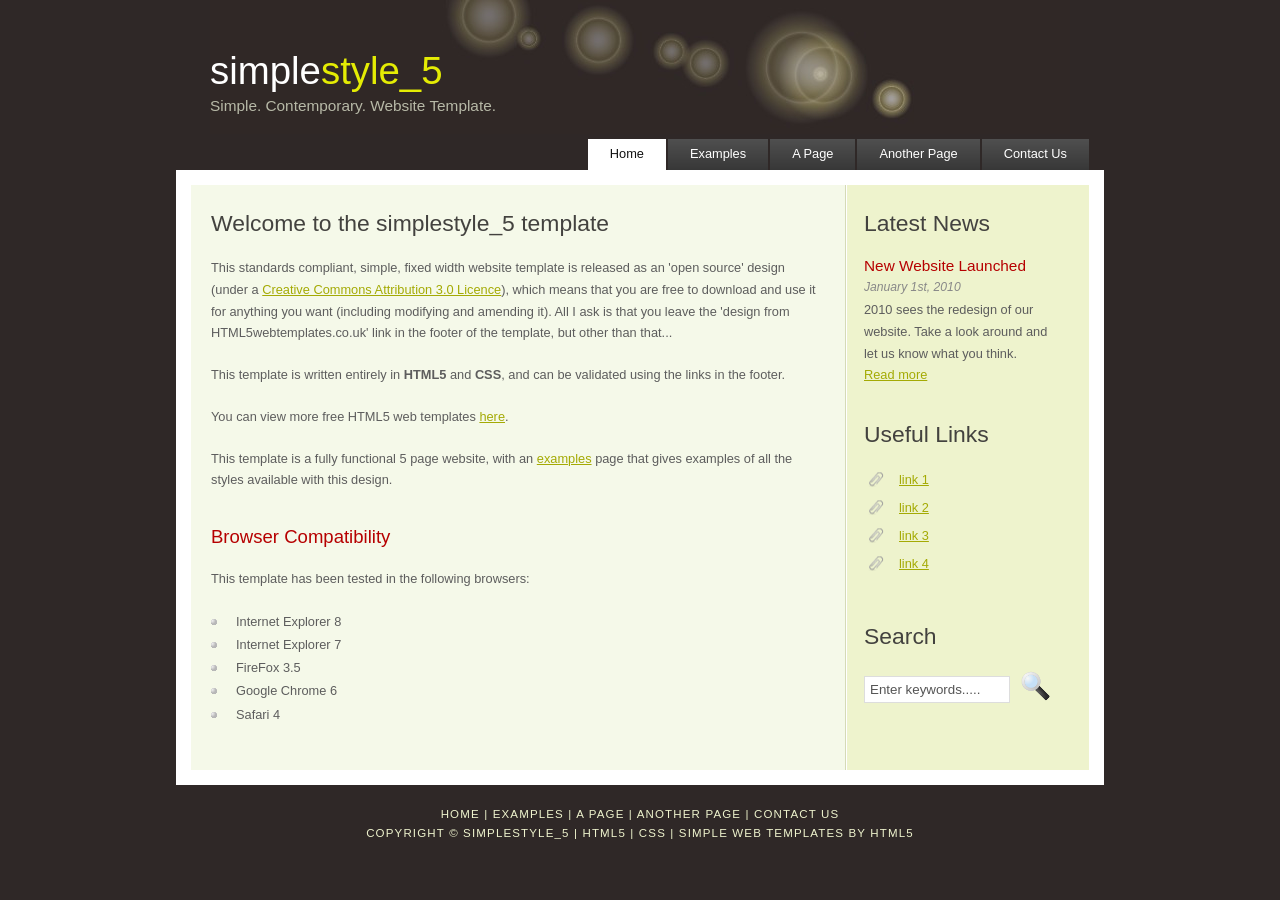
<file: NewFolder1/index.html>
<!DOCTYPE HTML>
<html>

<head>
  <title>simplestyle_5</title>
  <meta name="description" content="website description" />
  <meta name="keywords" content="website keywords, website keywords" />
  <meta http-equiv="content-type" content="text/html; charset=windows-1252" />
  <link rel="stylesheet" type="text/css" href="style/style.css" />
</head>

<body>
  <div id="main">
    <div id="header">
      <div id="logo">
        <div id="logo_text">
          <!-- class="logo_colour", allows you to change the colour of the text -->
          <h1><a href="index.html">simple<span class="logo_colour">style_5</span></a></h1>
          <h2>Simple. Contemporary. Website Template.</h2>
        </div>
      </div>
      <div id="menubar">
        <ul id="menu">
          <!-- put class="selected" in the li tag for the selected page - to highlight which page you're on -->
          <li class="selected"><a href="index.html">Home</a></li>
          <li><a href="examples.html">Examples</a></li>
          <li><a href="page.html">A Page</a></li>
          <li><a href="another_page.html">Another Page</a></li>
          <li><a href="contact.html">Contact Us</a></li>
        </ul>
      </div>
    </div>
    <div id="site_content">
      <div class="sidebar">
        <h1>Latest News</h1>
        <h4>New Website Launched</h4>
        <h5>January 1st, 2010</h5>
        <p>2010 sees the redesign of our website. Take a look around and let us know what you think.<br /><a href="#">Read more</a></p>
        <h1>Useful Links</h1>
        <ul>
          <li><a href="#">link 1</a></li>
          <li><a href="#">link 2</a></li>
          <li><a href="#">link 3</a></li>
          <li><a href="#">link 4</a></li>
        </ul>
        <h1>Search</h1>
        <form method="post" action="#" id="search_form">
          <p>
            <input class="search" type="text" name="search_field" value="Enter keywords....." />
            <input name="search" type="image" style="border: 0; margin: 0 0 -9px 5px;" src="style/search.png" alt="Search" title="Search" />
          </p>
        </form>
      </div>
      <div id="content">
        <h1>Welcome to the simplestyle_5 template</h1>
        <p>This standards compliant, simple, fixed width website template is released as an 'open source' design (under a <a href="http://creativecommons.org/licenses/by/3.0">Creative Commons Attribution 3.0 Licence</a>), which means that you are free to download and use it for anything you want (including modifying and amending it). All I ask is that you leave the 'design from HTML5webtemplates.co.uk' link in the footer of the template, but other than that...</p>
        <p>This template is written entirely in <strong>HTML5</strong> and <strong>CSS</strong>, and can be validated using the links in the footer.</p>
        <p>You can view more free HTML5 web templates <a href="http://www.html5webtemplates.co.uk">here</a>.</p>
        <p>This template is a fully functional 5 page website, with an <a href="examples.html">examples</a> page that gives examples of all the styles available with this design.</p>
        <h2>Browser Compatibility</h2>
        <p>This template has been tested in the following browsers:</p>
        <ul>
          <li>Internet Explorer 8</li>
          <li>Internet Explorer 7</li>
          <li>FireFox 3.5</li>
          <li>Google Chrome 6</li>
          <li>Safari 4</li>
        </ul>
      </div>
    </div>
    <div id="footer">
      <p><a href="index.html">Home</a> | <a href="examples.html">Examples</a> | <a href="page.html">A Page</a> | <a href="another_page.html">Another Page</a> | <a href="contact.html">Contact Us</a></p>
      <p>Copyright &copy; simplestyle_5 | <a href="http://validator.w3.org/check?uri=referer">HTML5</a> | <a href="http://jigsaw.w3.org/css-validator/check/referer">CSS</a> | <a href="http://www.html5webtemplates.co.uk">Simple web templates by HTML5</a></p>
    </div>
  </div>
</body>
</html>
</file>
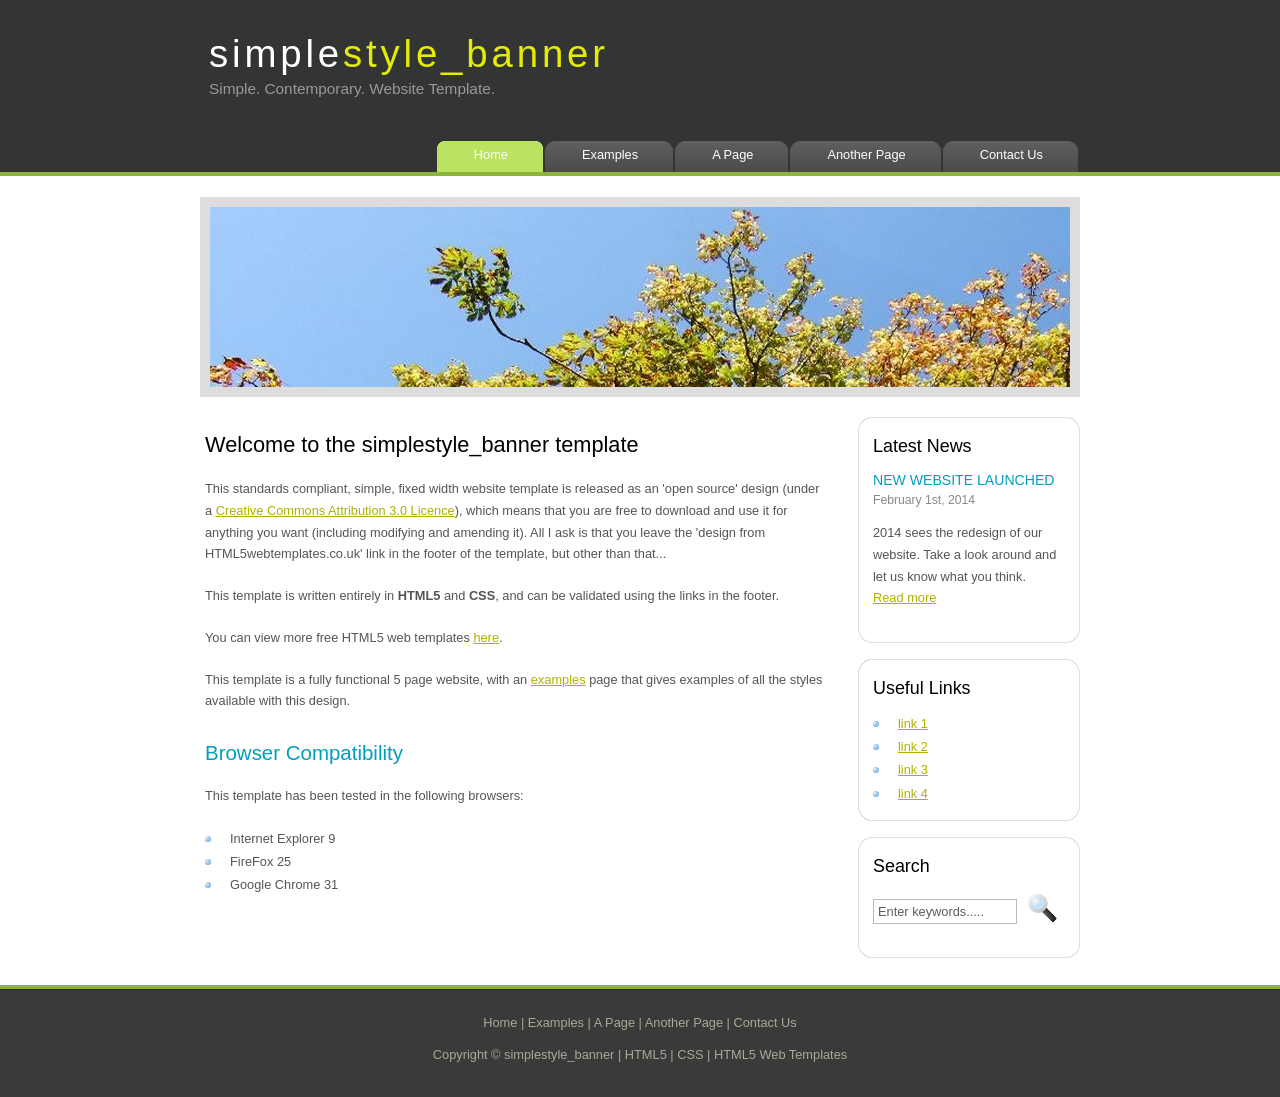
<file: NewFolder2/index.html>
<!DOCTYPE HTML>
<html>

<head>
  <title>simplestyle_banner</title>
  <meta name="description" content="website description" />
  <meta name="keywords" content="website keywords, website keywords" />
  <meta http-equiv="content-type" content="text/html; charset=windows-1252" />
  <link rel="stylesheet" type="text/css" href="style/style.css" />
</head>

<body>
  <div id="main">
    <div id="header">
      <div id="logo">
        <div id="logo_text">
          <!-- class="logo_colour", allows you to change the colour of the text -->
          <h1><a href="index.html">simple<span class="logo_colour">style_banner</span></a></h1>
          <h2>Simple. Contemporary. Website Template.</h2>
        </div>
      </div>
      <div id="menubar">
        <ul id="menu">
          <!-- put class="selected" in the li tag for the selected page - to highlight which page you're on -->
          <li class="selected"><a href="index.html">Home</a></li>
          <li><a href="examples.html">Examples</a></li>
          <li><a href="page.html">A Page</a></li>
          <li><a href="another_page.html">Another Page</a></li>
          <li><a href="contact.html">Contact Us</a></li>
        </ul>
      </div>
    </div>
    <div id="content_header"></div>
    <div id="site_content">
      <div id="banner"></div>
	  <div id="sidebar_container">
        <div class="sidebar">
          <div class="sidebar_top"></div>
          <div class="sidebar_item">
            <!-- insert your sidebar items here -->
            <h3>Latest News</h3>
            <h4>New Website Launched</h4>
            <h5>February 1st, 2014</h5>
            <p>2014 sees the redesign of our website. Take a look around and let us know what you think.<br /><a href="#">Read more</a></p>
          </div>
          <div class="sidebar_base"></div>
        </div>
        <div class="sidebar">
          <div class="sidebar_top"></div>
          <div class="sidebar_item">
            <h3>Useful Links</h3>
            <ul>
              <li><a href="#">link 1</a></li>
              <li><a href="#">link 2</a></li>
              <li><a href="#">link 3</a></li>
              <li><a href="#">link 4</a></li>
            </ul>
          </div>
          <div class="sidebar_base"></div>
        </div>
        <div class="sidebar">
          <div class="sidebar_top"></div>
          <div class="sidebar_item">
            <h3>Search</h3>
            <form method="post" action="#" id="search_form">
              <p>
                <input class="search" type="text" name="search_field" value="Enter keywords....." />
                <input name="search" type="image" style="border: 0; margin: 0 0 -9px 5px;" src="style/search.png" alt="Search" title="Search" />
              </p>
            </form>
          </div>
          <div class="sidebar_base"></div>
        </div>
      </div>
      <div id="content">
        <!-- insert the page content here -->
        <h1>Welcome to the simplestyle_banner template</h1>
        <p>This standards compliant, simple, fixed width website template is released as an 'open source' design (under a <a href="http://creativecommons.org/licenses/by/3.0">Creative Commons Attribution 3.0 Licence</a>), which means that you are free to download and use it for anything you want (including modifying and amending it). All I ask is that you leave the 'design from HTML5webtemplates.co.uk' link in the footer of the template, but other than that...</p>
        <p>This template is written entirely in <strong>HTML5</strong> and <strong>CSS</strong>, and can be validated using the links in the footer.</p>
        <p>You can view more free HTML5 web templates <a href="http://www.html5webtemplates.co.uk">here</a>.</p>
        <p>This template is a fully functional 5 page website, with an <a href="examples.html">examples</a> page that gives examples of all the styles available with this design.</p>
        <h2>Browser Compatibility</h2>
        <p>This template has been tested in the following browsers:</p>
        <ul>
          <li>Internet Explorer 9</li>
          <li>FireFox 25</li>
          <li>Google Chrome 31</li>
        </ul>
      </div>
    </div>
    <div id="content_footer"></div>
    <div id="footer">
      <p><a href="index.html">Home</a> | <a href="examples.html">Examples</a> | <a href="page.html">A Page</a> | <a href="another_page.html">Another Page</a> | <a href="contact.html">Contact Us</a></p>
      <p>Copyright &copy; simplestyle_banner | <a href="http://validator.w3.org/check?uri=referer">HTML5</a> | <a href="http://jigsaw.w3.org/css-validator/check/referer">CSS</a> | <a href="http://www.html5webtemplates.co.uk">HTML5 Web Templates</a></p>
    </div>
  </div>
</body>
</html>
</file>
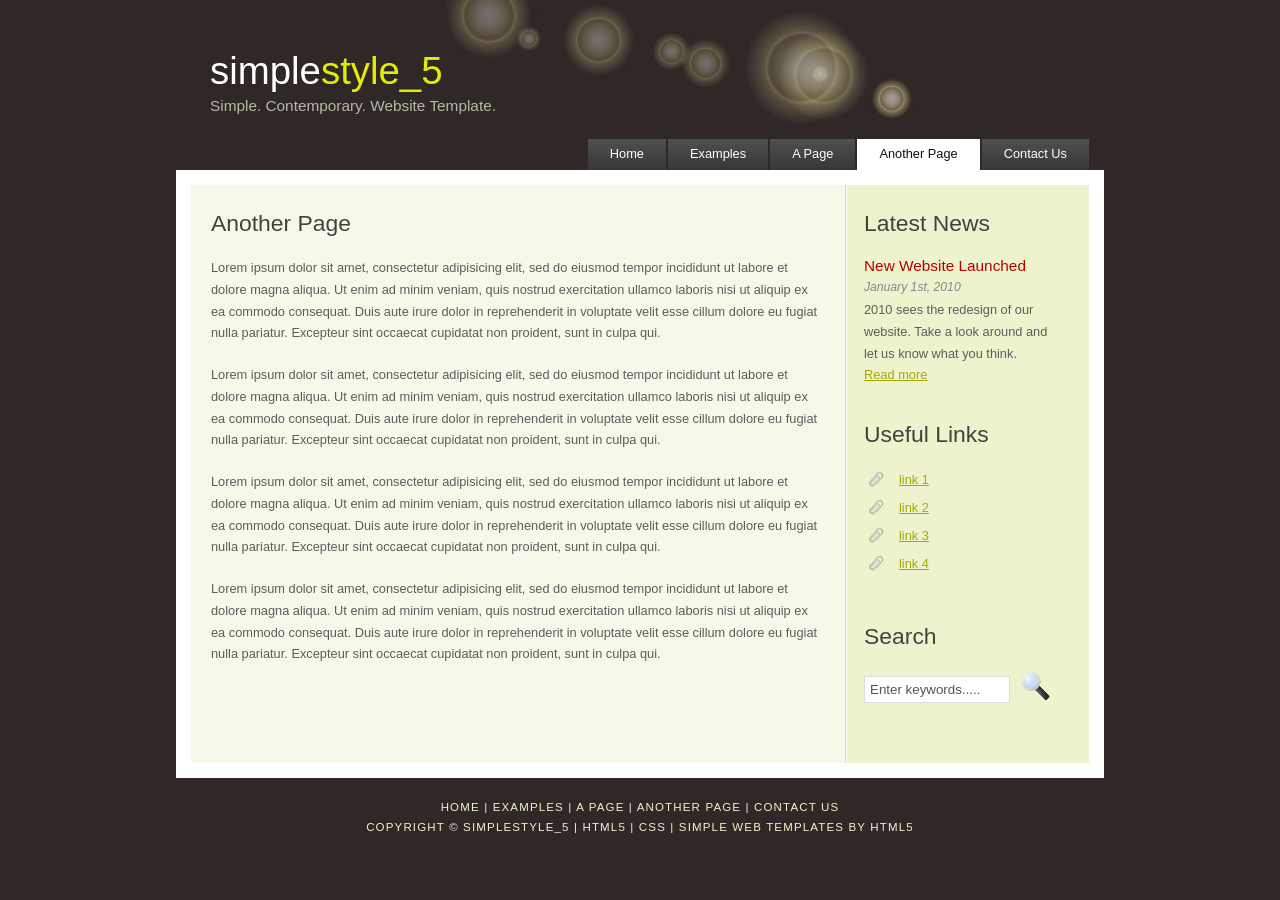
<file: NewFolder1/another_page.html>
<!DOCTYPE HTML>
<html>

<head>
  <title>simplestyle_5 - another page</title>
  <meta name="description" content="website description" />
  <meta name="keywords" content="website keywords, website keywords" />
  <meta http-equiv="content-type" content="text/html; charset=windows-1252" />
  <link rel="stylesheet" type="text/css" href="style/style.css" />
</head>

<body>
  <div id="main">
    <div id="header">
      <div id="logo">
        <div id="logo_text">
          <!-- class="logo_colour", allows you to change the colour of the text -->
          <h1><a href="index.html">simple<span class="logo_colour">style_5</span></a></h1>
          <h2>Simple. Contemporary. Website Template.</h2>
        </div>
      </div>
      <div id="menubar">
        <ul id="menu">
          <!-- put class="selected" in the li tag for the selected page - to highlight which page you're on -->
          <li><a href="index.html">Home</a></li>
          <li><a href="examples.html">Examples</a></li>
          <li><a href="page.html">A Page</a></li>
          <li class="selected"><a href="another_page.html">Another Page</a></li>
          <li><a href="contact.html">Contact Us</a></li>
        </ul>
      </div>
    </div>
    <div id="site_content">
      <div class="sidebar">
        <h1>Latest News</h1>
        <h4>New Website Launched</h4>
        <h5>January 1st, 2010</h5>
        <p>2010 sees the redesign of our website. Take a look around and let us know what you think.<br /><a href="#">Read more</a></p>
        <h1>Useful Links</h1>
        <ul>
          <li><a href="#">link 1</a></li>
          <li><a href="#">link 2</a></li>
          <li><a href="#">link 3</a></li>
          <li><a href="#">link 4</a></li>
        </ul>
        <h1>Search</h1>
        <form method="post" action="#" id="search_form">
          <p>
            <input class="search" type="text" name="search_field" value="Enter keywords....." />
            <input name="search" type="image" style="border: 0; margin: 0 0 -9px 5px;" src="style/search.png" alt="Search" title="Search" />
          </p>
        </form>
      </div>
      <div id="content">
        <h1>Another Page</h1>
        <p>Lorem ipsum dolor sit amet, consectetur adipisicing elit, sed do eiusmod tempor incididunt ut labore et dolore magna aliqua. Ut enim ad minim veniam, quis nostrud exercitation ullamco laboris nisi ut aliquip ex ea commodo consequat. Duis aute irure dolor in reprehenderit in voluptate velit esse cillum dolore eu fugiat nulla pariatur. Excepteur sint occaecat cupidatat non proident, sunt in culpa qui.</p>
        <p>Lorem ipsum dolor sit amet, consectetur adipisicing elit, sed do eiusmod tempor incididunt ut labore et dolore magna aliqua. Ut enim ad minim veniam, quis nostrud exercitation ullamco laboris nisi ut aliquip ex ea commodo consequat. Duis aute irure dolor in reprehenderit in voluptate velit esse cillum dolore eu fugiat nulla pariatur. Excepteur sint occaecat cupidatat non proident, sunt in culpa qui.</p>
        <p>Lorem ipsum dolor sit amet, consectetur adipisicing elit, sed do eiusmod tempor incididunt ut labore et dolore magna aliqua. Ut enim ad minim veniam, quis nostrud exercitation ullamco laboris nisi ut aliquip ex ea commodo consequat. Duis aute irure dolor in reprehenderit in voluptate velit esse cillum dolore eu fugiat nulla pariatur. Excepteur sint occaecat cupidatat non proident, sunt in culpa qui.</p>
        <p>Lorem ipsum dolor sit amet, consectetur adipisicing elit, sed do eiusmod tempor incididunt ut labore et dolore magna aliqua. Ut enim ad minim veniam, quis nostrud exercitation ullamco laboris nisi ut aliquip ex ea commodo consequat. Duis aute irure dolor in reprehenderit in voluptate velit esse cillum dolore eu fugiat nulla pariatur. Excepteur sint occaecat cupidatat non proident, sunt in culpa qui.</p>
      </div>
    </div>
    <div id="footer">
      <p><a href="index.html">Home</a> | <a href="examples.html">Examples</a> | <a href="page.html">A Page</a> | <a href="another_page.html">Another Page</a> | <a href="contact.html">Contact Us</a></p>
      <p>Copyright &copy; simplestyle_5 | <a href="http://validator.w3.org/check?uri=referer">HTML5</a> | <a href="http://jigsaw.w3.org/css-validator/check/referer">CSS</a> | <a href="http://www.html5webtemplates.co.uk">Simple web templates by HTML5</a></p>
    </div>
  </div>
</body>
</html>
</file>
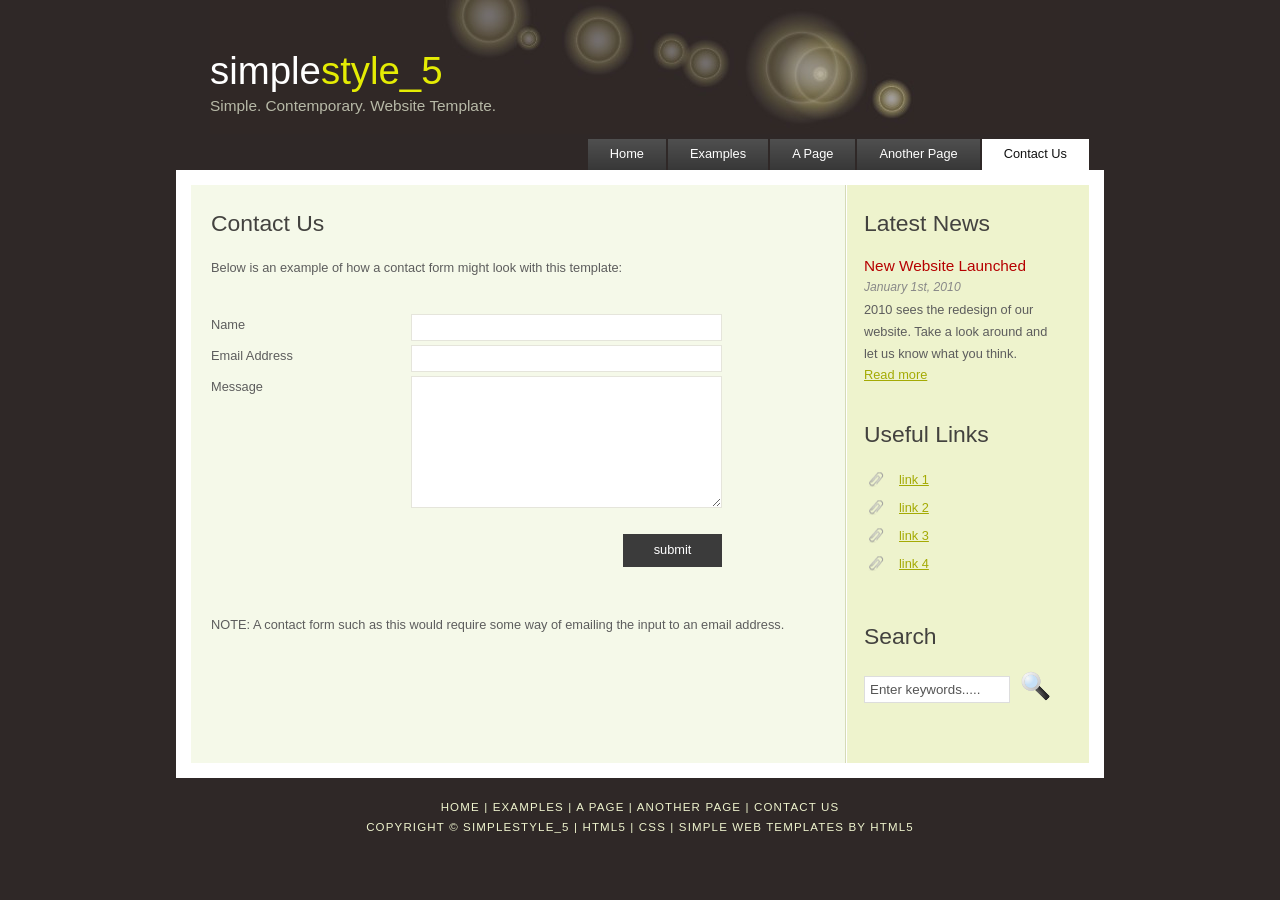
<file: NewFolder1/contact.html>
<!DOCTYPE HTML>
<html>

<head>
  <title>simplestyle_5 - contact us</title>
  <meta name="description" content="website description" />
  <meta name="keywords" content="website keywords, website keywords" />
  <meta http-equiv="content-type" content="text/html; charset=windows-1252" />
  <link rel="stylesheet" type="text/css" href="style/style.css" />
</head>

<body>
  <div id="main">
    <div id="header">
      <div id="logo">
        <div id="logo_text">
          <!-- class="logo_colour", allows you to change the colour of the text -->
          <h1><a href="index.html">simple<span class="logo_colour">style_5</span></a></h1>
          <h2>Simple. Contemporary. Website Template.</h2>
        </div>
      </div>
      <div id="menubar">
        <ul id="menu">
          <!-- put class="selected" in the li tag for the selected page - to highlight which page you're on -->
          <li><a href="index.html">Home</a></li>
          <li><a href="examples.html">Examples</a></li>
          <li><a href="page.html">A Page</a></li>
          <li><a href="another_page.html">Another Page</a></li>
          <li class="selected"><a href="contact.html">Contact Us</a></li>
        </ul>
      </div>
    </div>
    <div id="site_content">
      <div class="sidebar">
        <h1>Latest News</h1>
        <h4>New Website Launched</h4>
        <h5>January 1st, 2010</h5>
        <p>2010 sees the redesign of our website. Take a look around and let us know what you think.<br /><a href="#">Read more</a></p>
        <h1>Useful Links</h1>
        <ul>
          <li><a href="#">link 1</a></li>
          <li><a href="#">link 2</a></li>
          <li><a href="#">link 3</a></li>
          <li><a href="#">link 4</a></li>
        </ul>
        <h1>Search</h1>
        <form method="post" action="#" id="search_form">
          <p>
            <input class="search" type="text" name="search_field" value="Enter keywords....." />
            <input name="search" type="image" style="border: 0; margin: 0 0 -9px 5px;" src="style/search.png" alt="Search" title="Search" />
          </p>
        </form>
      </div>
      <div id="content">
        <h1>Contact Us</h1>
        <p>Below is an example of how a contact form might look with this template:</p>
        <form action="#" method="post">
          <div class="form_settings">
            <p><span>Name</span><input class="contact" type="text" name="your_name" value="" /></p>
            <p><span>Email Address</span><input class="contact" type="text" name="your_email" value="" /></p>
            <p><span>Message</span><textarea class="contact textarea" rows="8" cols="50" name="your_enquiry"></textarea></p>
            <p style="padding-top: 15px"><span>&nbsp;</span><input class="submit" type="submit" name="contact_submitted" value="submit" /></p>
          </div>
        </form>
        <p><br /><br />NOTE: A contact form such as this would require some way of emailing the input to an email address.</p>
      </div>
    </div>
    <div id="footer">
      <p><a href="index.html">Home</a> | <a href="examples.html">Examples</a> | <a href="page.html">A Page</a> | <a href="another_page.html">Another Page</a> | <a href="contact.html">Contact Us</a></p>
      <p>Copyright &copy; simplestyle_5 | <a href="http://validator.w3.org/check?uri=referer">HTML5</a> | <a href="http://jigsaw.w3.org/css-validator/check/referer">CSS</a> | <a href="http://www.html5webtemplates.co.uk">Simple web templates by HTML5</a></p>
    </div>
  </div>
</body>
</html>
</file>
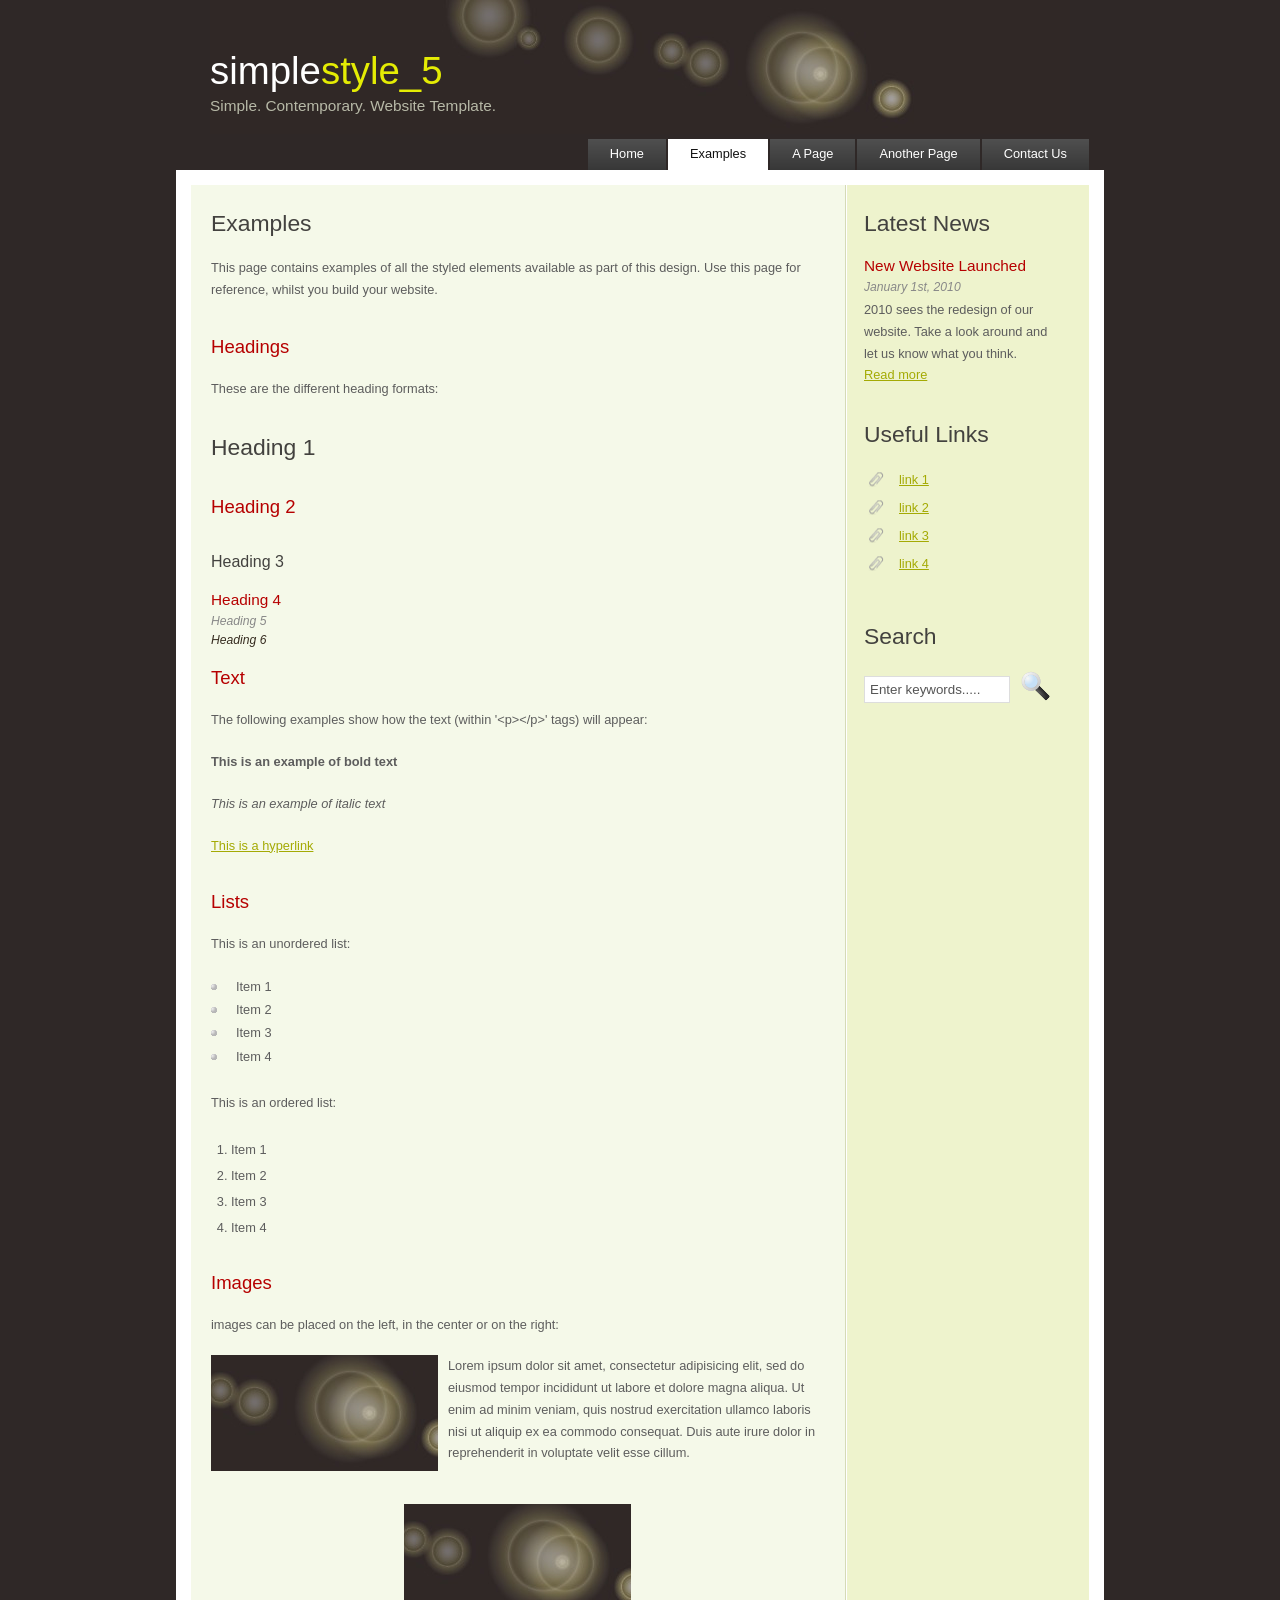
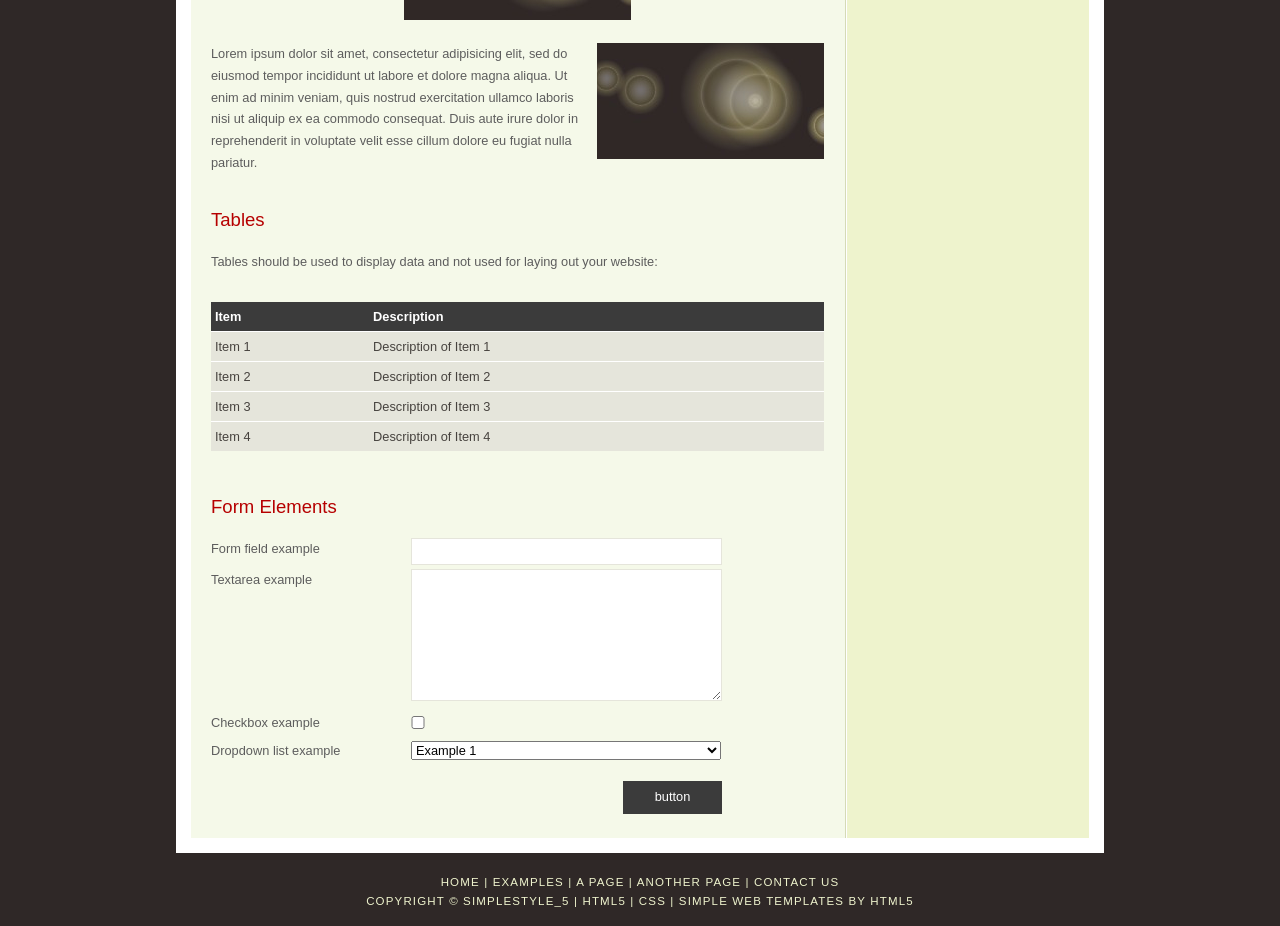
<file: NewFolder1/examples.html>
<!DOCTYPE HTML>
<html>

<head>
  <title>simplestyle_5 - examples</title>
  <meta name="description" content="website description" />
  <meta name="keywords" content="website keywords, website keywords" />
  <meta http-equiv="content-type" content="text/html; charset=windows-1252" />
  <link rel="stylesheet" type="text/css" href="style/style.css" />
</head>

<body>
  <div id="main">
    <div id="header">
      <div id="logo">
        <div id="logo_text">
          <!-- class="logo_colour", allows you to change the colour of the text -->
          <h1><a href="index.html">simple<span class="logo_colour">style_5</span></a></h1>
          <h2>Simple. Contemporary. Website Template.</h2>
        </div>
      </div>
      <div id="menubar">
        <ul id="menu">
          <!-- put class="selected" in the li tag for the selected page - to highlight which page you're on -->
          <li><a href="index.html">Home</a></li>
          <li class="selected"><a href="examples.html">Examples</a></li>
          <li><a href="page.html">A Page</a></li>
          <li><a href="another_page.html">Another Page</a></li>
          <li><a href="contact.html">Contact Us</a></li>
        </ul>
      </div>
    </div>
    <div id="site_content">
      <div class="sidebar">
        <h1>Latest News</h1>
        <h4>New Website Launched</h4>
        <h5>January 1st, 2010</h5>
        <p>2010 sees the redesign of our website. Take a look around and let us know what you think.<br /><a href="#">Read more</a></p>
        <h1>Useful Links</h1>
        <ul>
          <li><a href="#">link 1</a></li>
          <li><a href="#">link 2</a></li>
          <li><a href="#">link 3</a></li>
          <li><a href="#">link 4</a></li>
        </ul>
        <h1>Search</h1>
        <form method="post" action="#" id="search_form">
          <p>
            <input class="search" type="text" name="search_field" value="Enter keywords....." />
            <input name="search" type="image" style="border: 0; margin: 0 0 -9px 5px;" src="style/search.png" alt="Search" title="Search" />
          </p>
        </form>
      </div>
      <div id="content">
        <h1>Examples</h1>
        <p>This page contains examples of all the styled elements available as part of this design. Use this page for reference, whilst you build your website.</p>
        <h2>Headings</h2>
        <p>These are the different heading formats:</p>
        <h1>Heading 1</h1>
        <h2>Heading 2</h2>
        <h3>Heading 3</h3>
        <h4>Heading 4</h4>
        <h5>Heading 5</h5>
        <h6>Heading 6</h6>
        <h2>Text</h2>
        <p>The following examples show how the text (within '&lt;p&gt;&lt;/p&gt;' tags) will appear:</p>
        <p><strong>This is an example of bold text</strong></p>
        <p><i>This is an example of italic text</i></p>
        <p><a href="#">This is a hyperlink</a></p>
        <h2>Lists</h2>
        <p>This is an unordered list:</p>
        <ul>
          <li>Item 1</li>
          <li>Item 2</li>
          <li>Item 3</li>
          <li>Item 4</li>
        </ul>
        <p>This is an ordered list:</p>
        <ol>
          <li>Item 1</li>
          <li>Item 2</li>
          <li>Item 3</li>
          <li>Item 4</li>
        </ol>
        <h2>Images</h2>
        <p>images can be placed on the left, in the center or on the right:</p>
        <span class="left"><img src="style/graphic.png" alt="example graphic" /></span>
        <p>
          Lorem ipsum dolor sit amet, consectetur adipisicing elit, sed do eiusmod tempor
          incididunt ut labore et dolore magna aliqua. Ut enim ad minim veniam, quis nostrud
          exercitation ullamco laboris nisi ut aliquip ex ea commodo consequat. Duis aute
          irure dolor in reprehenderit in voluptate velit esse cillum.
        </p>
        <span class="center"><img src="style/graphic.png" alt="example graphic" /></span>
        <span class="right"><img src="style/graphic.png" alt="example graphic" /></span>
        <p>
          Lorem ipsum dolor sit amet, consectetur adipisicing elit, sed do eiusmod tempor
          incididunt ut labore et dolore magna aliqua. Ut enim ad minim veniam, quis nostrud
          exercitation ullamco laboris nisi ut aliquip ex ea commodo consequat. Duis aute
          irure dolor in reprehenderit in voluptate velit esse cillum dolore eu fugiat nulla
          pariatur.
        </p>
        <h2>Tables</h2>
        <p>Tables should be used to display data and not used for laying out your website:</p>
        <table style="width:100%; border-spacing:0;">
          <tr><th>Item</th><th>Description</th></tr>
          <tr><td>Item 1</td><td>Description of Item 1</td></tr>
          <tr><td>Item 2</td><td>Description of Item 2</td></tr>
          <tr><td>Item 3</td><td>Description of Item 3</td></tr>
          <tr><td>Item 4</td><td>Description of Item 4</td></tr>
        </table>
        <h2>Form Elements</h2>
        <form action="#" method="post">
          <div class="form_settings">
            <p><span>Form field example</span><input type="text" name="name" value="" /></p>
            <p><span>Textarea example</span><textarea rows="8" cols="50" name="name"></textarea></p>
            <p><span>Checkbox example</span><input class="checkbox" type="checkbox" name="name" value="" /></p>
            <p><span>Dropdown list example</span><select id="id" name="name"><option value="1">Example 1</option><option value="2">Example 2</option></select></p>
            <p style="padding-top: 15px"><span>&nbsp;</span><input class="submit" type="submit" name="name" value="button" /></p>
          </div>
        </form>
      </div>
    </div>
    <div id="footer">
      <p><a href="index.html">Home</a> | <a href="examples.html">Examples</a> | <a href="page.html">A Page</a> | <a href="another_page.html">Another Page</a> | <a href="contact.html">Contact Us</a></p>
      <p>Copyright &copy; simplestyle_5 | <a href="http://validator.w3.org/check?uri=referer">HTML5</a> | <a href="http://jigsaw.w3.org/css-validator/check/referer">CSS</a> | <a href="http://www.html5webtemplates.co.uk">Simple web templates by HTML5</a></p>
    </div>
  </div>
</body>
</html>
</file>
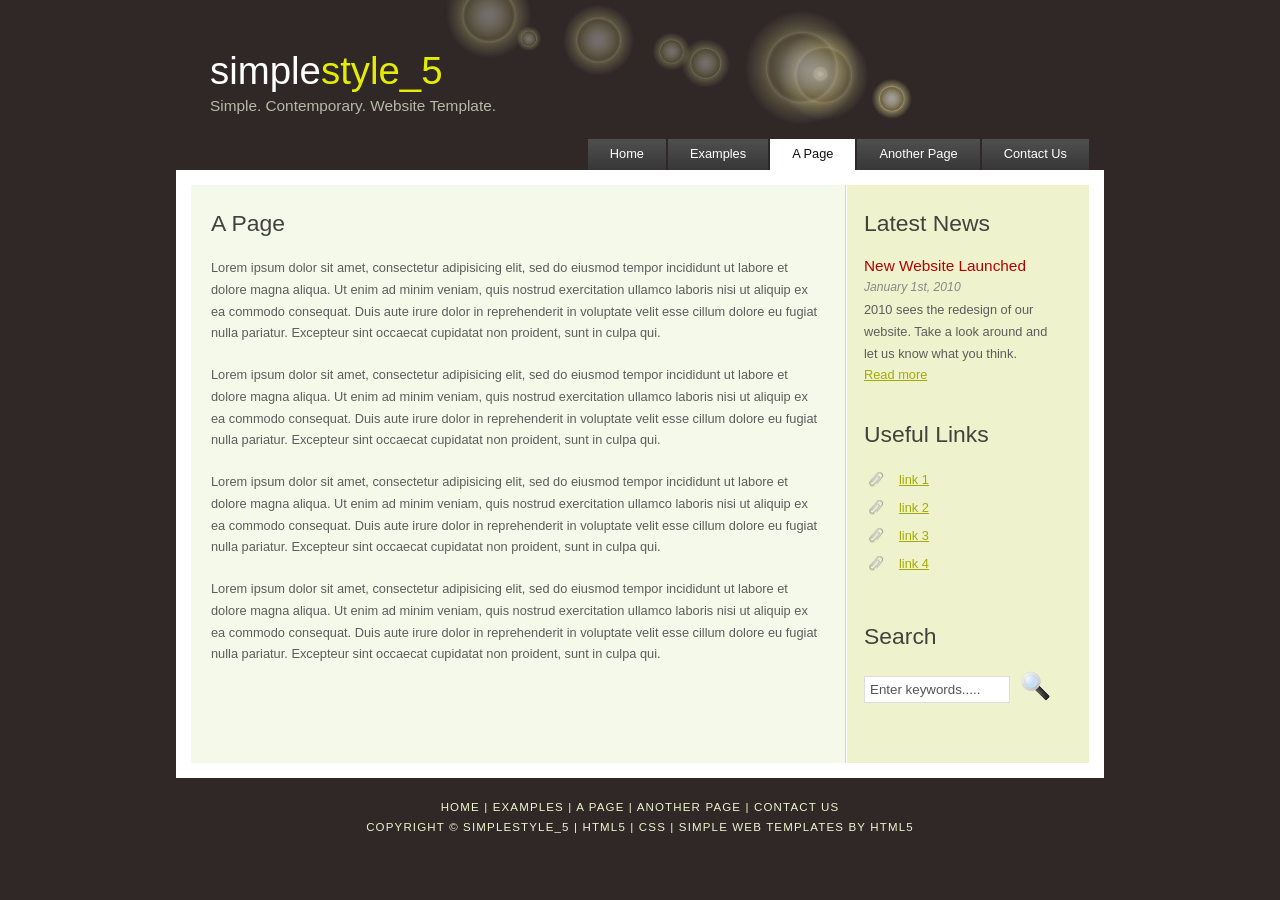
<file: NewFolder1/page.html>
<!DOCTYPE HTML>
<html>

<head>
  <title>simplestyle_5 - a page</title>
  <meta name="description" content="website description" />
  <meta name="keywords" content="website keywords, website keywords" />
  <meta http-equiv="content-type" content="text/html; charset=windows-1252" />
  <link rel="stylesheet" type="text/css" href="style/style.css" />
</head>

<body>
  <div id="main">
    <div id="header">
      <div id="logo">
        <div id="logo_text">
          <!-- class="logo_colour", allows you to change the colour of the text -->
          <h1><a href="index.html">simple<span class="logo_colour">style_5</span></a></h1>
          <h2>Simple. Contemporary. Website Template.</h2>
        </div>
      </div>
      <div id="menubar">
        <ul id="menu">
          <!-- put class="selected" in the li tag for the selected page - to highlight which page you're on -->
          <li><a href="index.html">Home</a></li>
          <li><a href="examples.html">Examples</a></li>
          <li class="selected"><a href="page.html">A Page</a></li>
          <li><a href="another_page.html">Another Page</a></li>
          <li><a href="contact.html">Contact Us</a></li>
        </ul>
      </div>
    </div>
    <div id="site_content">
      <div class="sidebar">
        <h1>Latest News</h1>
        <h4>New Website Launched</h4>
        <h5>January 1st, 2010</h5>
        <p>2010 sees the redesign of our website. Take a look around and let us know what you think.<br /><a href="#">Read more</a></p>
        <h1>Useful Links</h1>
        <ul>
          <li><a href="#">link 1</a></li>
          <li><a href="#">link 2</a></li>
          <li><a href="#">link 3</a></li>
          <li><a href="#">link 4</a></li>
        </ul>
        <h1>Search</h1>
        <form method="post" action="#" id="search_form">
          <p>
            <input class="search" type="text" name="search_field" value="Enter keywords....." />
            <input name="search" type="image" style="border: 0; margin: 0 0 -9px 5px;" src="style/search.png" alt="Search" title="Search" />
          </p>
        </form>
      </div>
      <div id="content">
        <h1>A Page</h1>
        <p>Lorem ipsum dolor sit amet, consectetur adipisicing elit, sed do eiusmod tempor incididunt ut labore et dolore magna aliqua. Ut enim ad minim veniam, quis nostrud exercitation ullamco laboris nisi ut aliquip ex ea commodo consequat. Duis aute irure dolor in reprehenderit in voluptate velit esse cillum dolore eu fugiat nulla pariatur. Excepteur sint occaecat cupidatat non proident, sunt in culpa qui.</p>
        <p>Lorem ipsum dolor sit amet, consectetur adipisicing elit, sed do eiusmod tempor incididunt ut labore et dolore magna aliqua. Ut enim ad minim veniam, quis nostrud exercitation ullamco laboris nisi ut aliquip ex ea commodo consequat. Duis aute irure dolor in reprehenderit in voluptate velit esse cillum dolore eu fugiat nulla pariatur. Excepteur sint occaecat cupidatat non proident, sunt in culpa qui.</p>
        <p>Lorem ipsum dolor sit amet, consectetur adipisicing elit, sed do eiusmod tempor incididunt ut labore et dolore magna aliqua. Ut enim ad minim veniam, quis nostrud exercitation ullamco laboris nisi ut aliquip ex ea commodo consequat. Duis aute irure dolor in reprehenderit in voluptate velit esse cillum dolore eu fugiat nulla pariatur. Excepteur sint occaecat cupidatat non proident, sunt in culpa qui.</p>
        <p>Lorem ipsum dolor sit amet, consectetur adipisicing elit, sed do eiusmod tempor incididunt ut labore et dolore magna aliqua. Ut enim ad minim veniam, quis nostrud exercitation ullamco laboris nisi ut aliquip ex ea commodo consequat. Duis aute irure dolor in reprehenderit in voluptate velit esse cillum dolore eu fugiat nulla pariatur. Excepteur sint occaecat cupidatat non proident, sunt in culpa qui.</p>
      </div>
    </div>
    <div id="footer">
      <p><a href="index.html">Home</a> | <a href="examples.html">Examples</a> | <a href="page.html">A Page</a> | <a href="another_page.html">Another Page</a> | <a href="contact.html">Contact Us</a></p>
      <p>Copyright &copy; simplestyle_5 | <a href="http://validator.w3.org/check?uri=referer">HTML5</a> | <a href="http://jigsaw.w3.org/css-validator/check/referer">CSS</a> | <a href="http://www.html5webtemplates.co.uk">Simple web templates by HTML5</a></p>
    </div>
  </div>
</body>
</html>
</file>
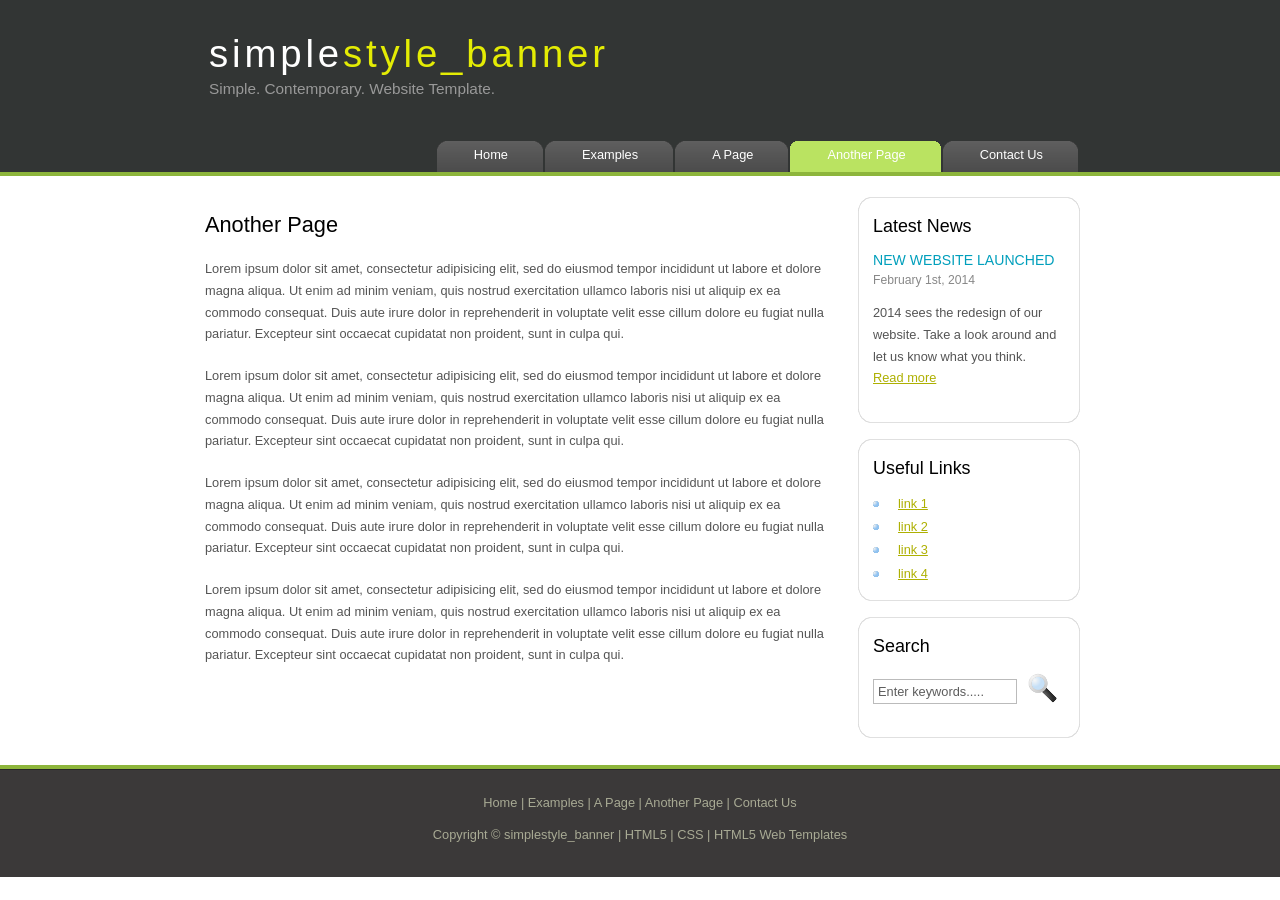
<file: NewFolder2/another_page.html>
<!DOCTYPE HTML>
<html>

<head>
  <title>simplestyle_banner - another page</title>
  <meta name="description" content="website description" />
  <meta name="keywords" content="website keywords, website keywords" />
  <meta http-equiv="content-type" content="text/html; charset=windows-1252" />
  <link rel="stylesheet" type="text/css" href="style/style.css" />
</head>

<body>
  <div id="main">
    <div id="header">
      <div id="logo">
        <div id="logo_text">
          <!-- class="logo_colour", allows you to change the colour of the text -->
          <h1><a href="index.html">simple<span class="logo_colour">style_banner</span></a></h1>
          <h2>Simple. Contemporary. Website Template.</h2>
        </div>
      </div>
      <div id="menubar">
        <ul id="menu">
          <!-- put class="selected" in the li tag for the selected page - to highlight which page you're on -->
          <li><a href="index.html">Home</a></li>
          <li><a href="examples.html">Examples</a></li>
          <li><a href="page.html">A Page</a></li>
          <li class="selected"><a href="another_page.html">Another Page</a></li>
          <li><a href="contact.html">Contact Us</a></li>
        </ul>
      </div>
    </div>
    <div id="content_header"></div>
    <div id="site_content">
      <div id="sidebar_container">
        <div class="sidebar">
          <div class="sidebar_top"></div>
          <div class="sidebar_item">
            <!-- insert your sidebar items here -->
            <h3>Latest News</h3>
            <h4>New Website Launched</h4>
            <h5>February 1st, 2014</h5>
            <p>2014 sees the redesign of our website. Take a look around and let us know what you think.<br /><a href="#">Read more</a></p>
          </div>
          <div class="sidebar_base"></div>
        </div>
        <div class="sidebar">
          <div class="sidebar_top"></div>
          <div class="sidebar_item">
            <h3>Useful Links</h3>
            <ul>
              <li><a href="#">link 1</a></li>
              <li><a href="#">link 2</a></li>
              <li><a href="#">link 3</a></li>
              <li><a href="#">link 4</a></li>
            </ul>
          </div>
          <div class="sidebar_base"></div>
        </div>
        <div class="sidebar">
          <div class="sidebar_top"></div>
          <div class="sidebar_item">
            <h3>Search</h3>
            <form method="post" action="#" id="search_form">
              <p>
                <input class="search" type="text" name="search_field" value="Enter keywords....." />
                <input name="search" type="image" style="border: 0; margin: 0 0 -9px 5px;" src="style/search.png" alt="Search" title="Search" />
              </p>
            </form>
          </div>
          <div class="sidebar_base"></div>
        </div>
      </div>
      <div id="content">
        <!-- insert the page content here -->
        <h1>Another Page</h1>
        <p>Lorem ipsum dolor sit amet, consectetur adipisicing elit, sed do eiusmod tempor incididunt ut labore et dolore magna aliqua. Ut enim ad minim veniam, quis nostrud exercitation ullamco laboris nisi ut aliquip ex ea commodo consequat. Duis aute irure dolor in reprehenderit in voluptate velit esse cillum dolore eu fugiat nulla pariatur. Excepteur sint occaecat cupidatat non proident, sunt in culpa qui.</p>
        <p>Lorem ipsum dolor sit amet, consectetur adipisicing elit, sed do eiusmod tempor incididunt ut labore et dolore magna aliqua. Ut enim ad minim veniam, quis nostrud exercitation ullamco laboris nisi ut aliquip ex ea commodo consequat. Duis aute irure dolor in reprehenderit in voluptate velit esse cillum dolore eu fugiat nulla pariatur. Excepteur sint occaecat cupidatat non proident, sunt in culpa qui.</p>
        <p>Lorem ipsum dolor sit amet, consectetur adipisicing elit, sed do eiusmod tempor incididunt ut labore et dolore magna aliqua. Ut enim ad minim veniam, quis nostrud exercitation ullamco laboris nisi ut aliquip ex ea commodo consequat. Duis aute irure dolor in reprehenderit in voluptate velit esse cillum dolore eu fugiat nulla pariatur. Excepteur sint occaecat cupidatat non proident, sunt in culpa qui.</p>
        <p>Lorem ipsum dolor sit amet, consectetur adipisicing elit, sed do eiusmod tempor incididunt ut labore et dolore magna aliqua. Ut enim ad minim veniam, quis nostrud exercitation ullamco laboris nisi ut aliquip ex ea commodo consequat. Duis aute irure dolor in reprehenderit in voluptate velit esse cillum dolore eu fugiat nulla pariatur. Excepteur sint occaecat cupidatat non proident, sunt in culpa qui.</p>
      </div>
    </div>
    <div id="content_footer"></div>
    <div id="footer">
      <p><a href="index.html">Home</a> | <a href="examples.html">Examples</a> | <a href="page.html">A Page</a> | <a href="another_page.html">Another Page</a> | <a href="contact.html">Contact Us</a></p>
      <p>Copyright &copy; simplestyle_banner | <a href="http://validator.w3.org/check?uri=referer">HTML5</a> | <a href="http://jigsaw.w3.org/css-validator/check/referer">CSS</a> | <a href="http://www.html5webtemplates.co.uk">HTML5 Web Templates</a></p>
    </div>
  </div>
</body>
</html>
</file>
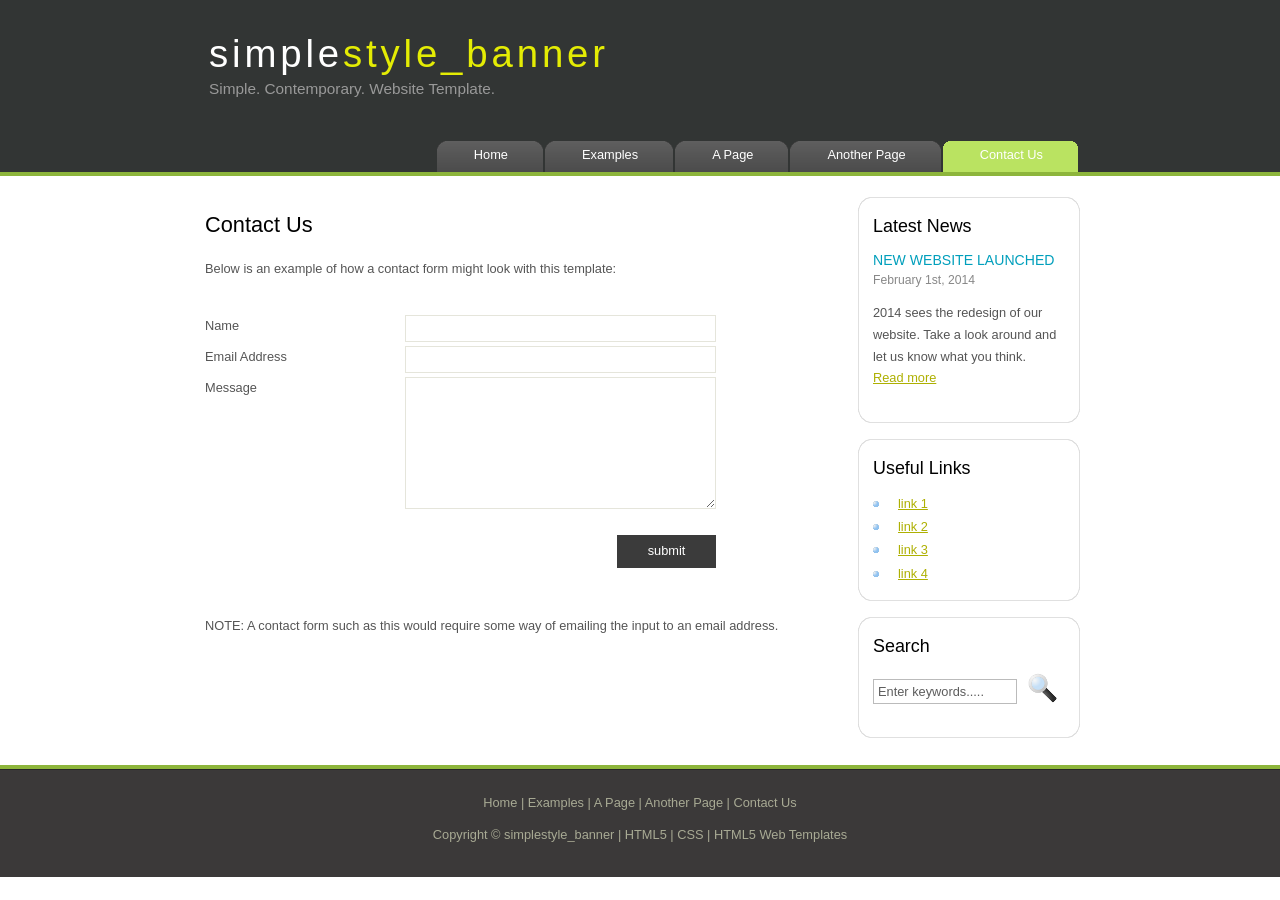
<file: NewFolder2/contact.html>
<!DOCTYPE HTML>
<html>

<head>
  <title>simplestyle_banner - contact us</title>
  <meta name="description" content="website description" />
  <meta name="keywords" content="website keywords, website keywords" />
  <meta http-equiv="content-type" content="text/html; charset=windows-1252" />
  <link rel="stylesheet" type="text/css" href="style/style.css" />
</head>

<body>
  <div id="main">
    <div id="header">
      <div id="logo">
        <div id="logo_text">
          <!-- class="logo_colour", allows you to change the colour of the text -->
          <h1><a href="index.html">simple<span class="logo_colour">style_banner</span></a></h1>
          <h2>Simple. Contemporary. Website Template.</h2>
        </div>
      </div>
      <div id="menubar">
        <ul id="menu">
          <!-- put class="selected" in the li tag for the selected page - to highlight which page you're on -->
          <li><a href="index.html">Home</a></li>
          <li><a href="examples.html">Examples</a></li>
          <li><a href="page.html">A Page</a></li>
          <li><a href="another_page.html">Another Page</a></li>
          <li class="selected"><a href="contact.html">Contact Us</a></li>
        </ul>
      </div>
    </div>
    <div id="content_header"></div>
    <div id="site_content">
      <div id="sidebar_container">
        <div class="sidebar">
          <div class="sidebar_top"></div>
          <div class="sidebar_item">
            <!-- insert your sidebar items here -->
            <h3>Latest News</h3>
            <h4>New Website Launched</h4>
            <h5>February 1st, 2014</h5>
            <p>2014 sees the redesign of our website. Take a look around and let us know what you think.<br /><a href="#">Read more</a></p>
          </div>
          <div class="sidebar_base"></div>
        </div>
        <div class="sidebar">
          <div class="sidebar_top"></div>
          <div class="sidebar_item">
            <h3>Useful Links</h3>
            <ul>
              <li><a href="#">link 1</a></li>
              <li><a href="#">link 2</a></li>
              <li><a href="#">link 3</a></li>
              <li><a href="#">link 4</a></li>
            </ul>
          </div>
          <div class="sidebar_base"></div>
        </div>
        <div class="sidebar">
          <div class="sidebar_top"></div>
          <div class="sidebar_item">
            <h3>Search</h3>
            <form method="post" action="#" id="search_form">
              <p>
                <input class="search" type="text" name="search_field" value="Enter keywords....." />
                <input name="search" type="image" style="border: 0; margin: 0 0 -9px 5px;" src="style/search.png" alt="Search" title="Search" />
              </p>
            </form>
          </div>
          <div class="sidebar_base"></div>
        </div>
      </div>
      <div id="content">
        <!-- insert the page content here -->
        <h1>Contact Us</h1>
        <p>Below is an example of how a contact form might look with this template:</p>       
          <div class="form_settings">
            <p><span>Name</span><input class="contact" type="text" name="your_name" value="" /></p>
            <p><span>Email Address</span><input class="contact" type="text" name="your_email" value="" /></p>
            <p><span>Message</span><textarea class="contact textarea" rows="8" cols="50" name="your_enquiry"></textarea></p>
            <p style="padding-top: 15px"><span>&nbsp;</span><input class="submit" type="submit" name="contact_submitted" value="submit" /></p>
          </div>       
        <p><br /><br />NOTE: A contact form such as this would require some way of emailing the input to an email address.</p>
      </div>
    </div>
    <div id="content_footer"></div>
    <div id="footer">
      <p><a href="index.html">Home</a> | <a href="examples.html">Examples</a> | <a href="page.html">A Page</a> | <a href="another_page.html">Another Page</a> | <a href="contact.html">Contact Us</a></p>
      <p>Copyright &copy; simplestyle_banner | <a href="http://validator.w3.org/check?uri=referer">HTML5</a> | <a href="http://jigsaw.w3.org/css-validator/check/referer">CSS</a> | <a href="http://www.html5webtemplates.co.uk">HTML5 Web Templates</a></p>
    </div>
  </div>
</body>
</html>
</file>
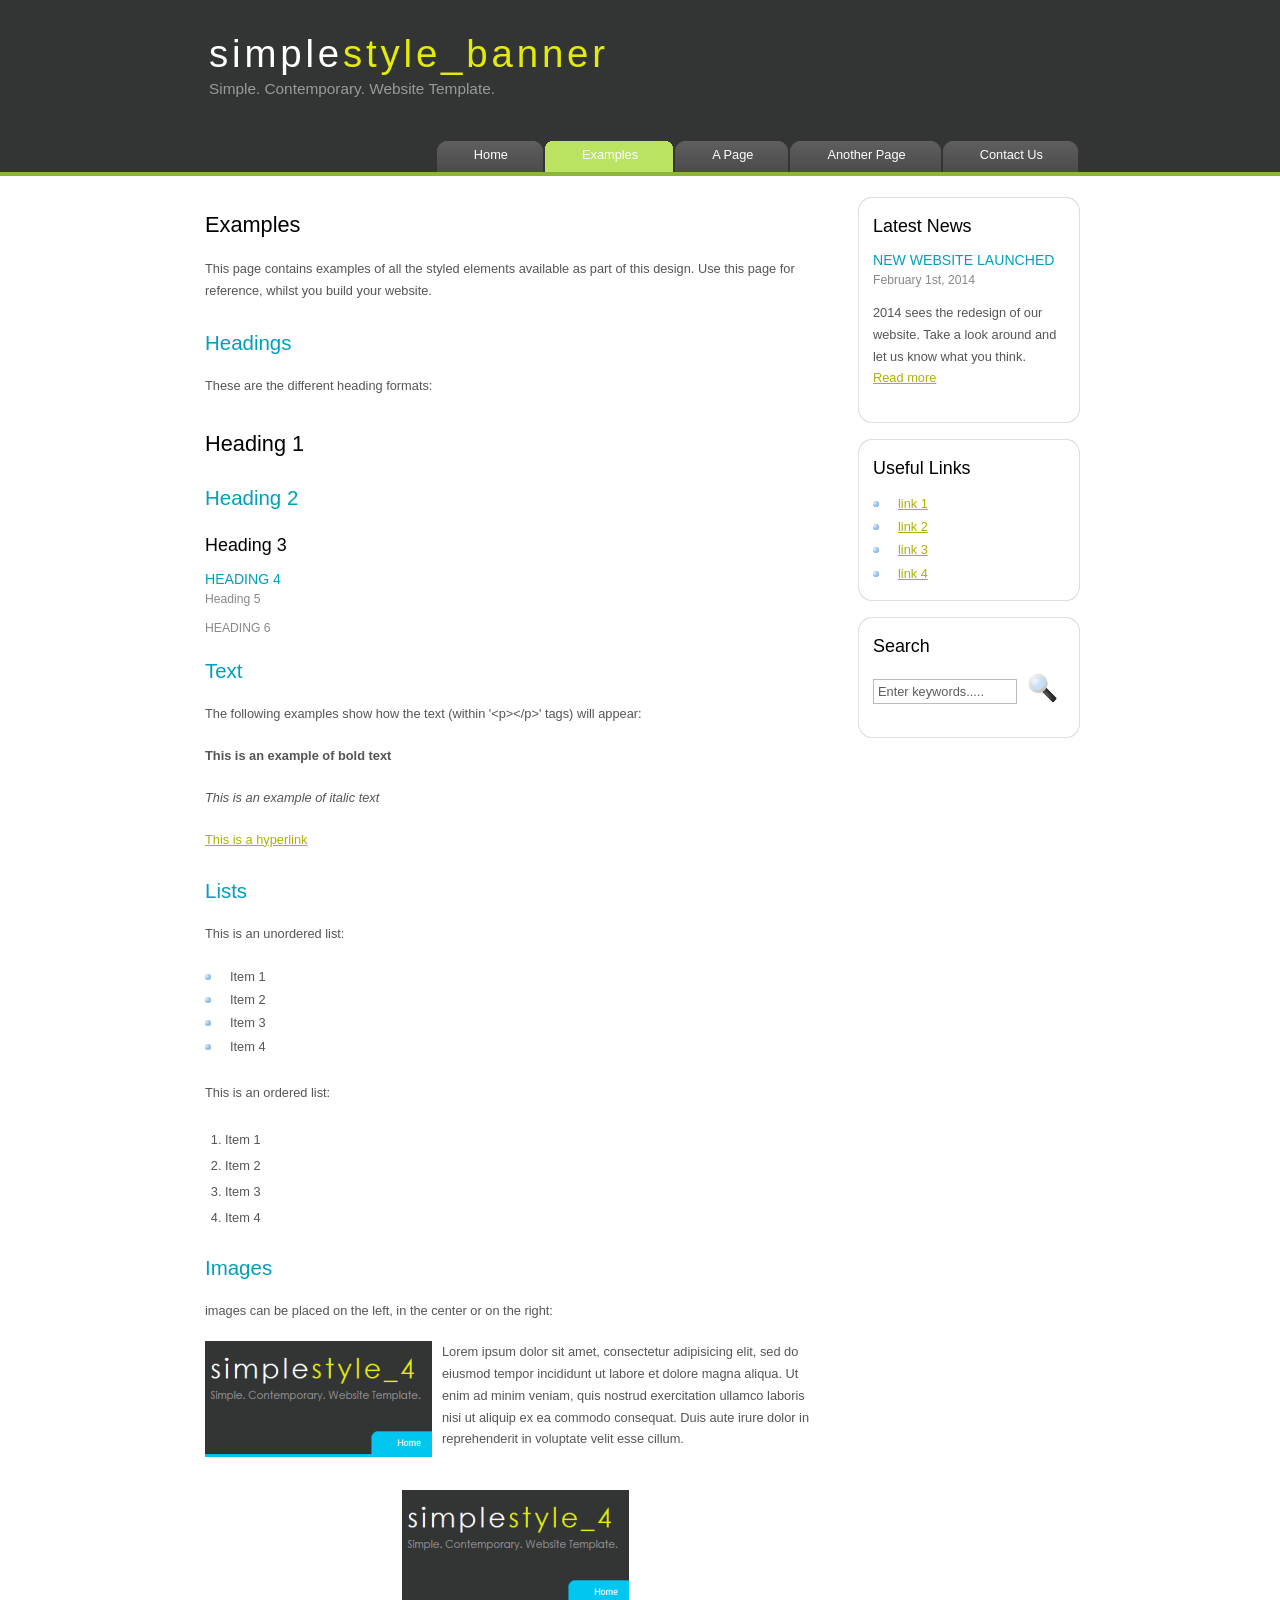
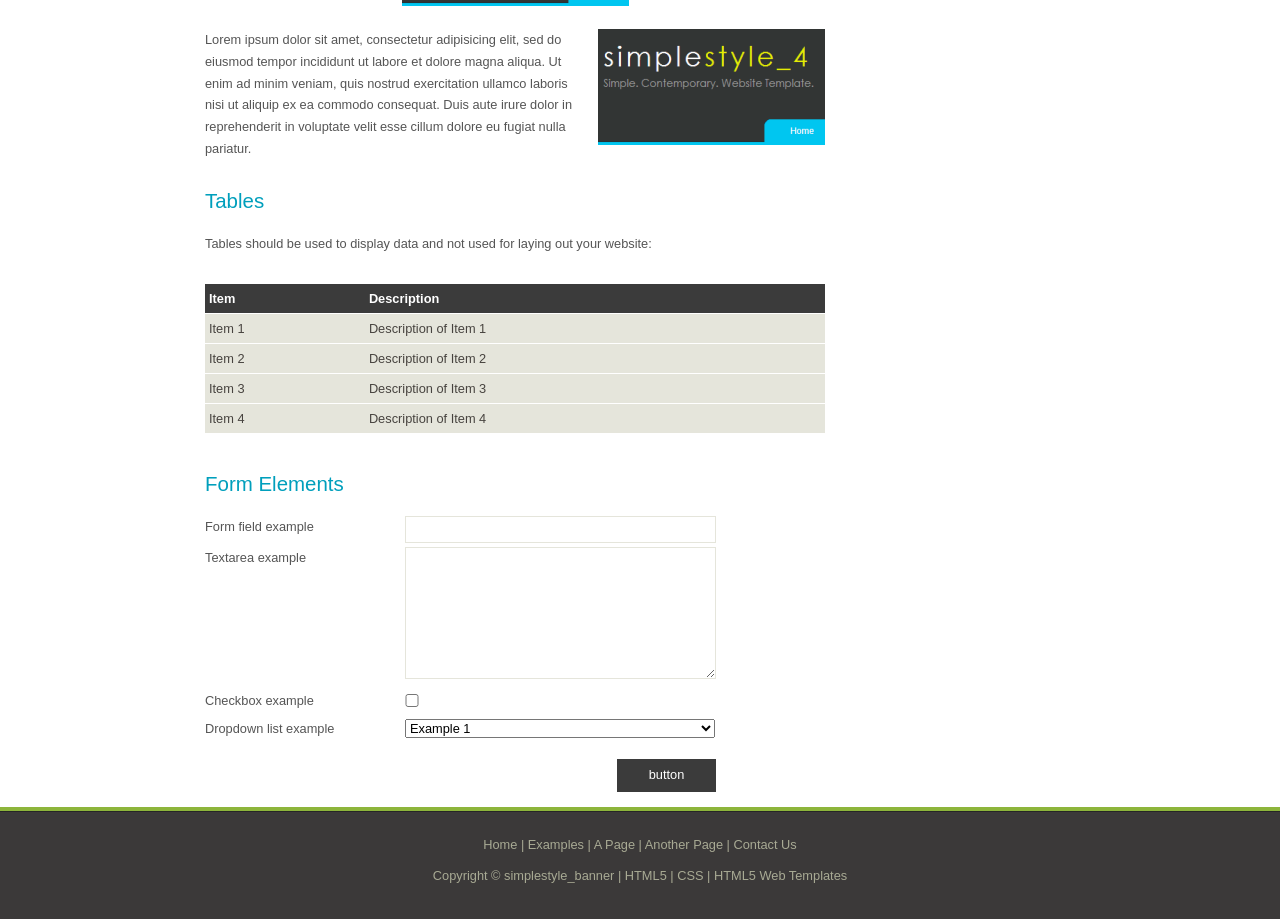
<file: NewFolder2/examples.html>
<!DOCTYPE HTML>
<html>

<head>
  <title>simplestyle_banner - examples</title>
  <meta name="description" content="website description" />
  <meta name="keywords" content="website keywords, website keywords" />
  <meta http-equiv="content-type" content="text/html; charset=windows-1252" />
  <link rel="stylesheet" type="text/css" href="style/style.css" />
</head>

<body>
  <div id="main">
    <div id="header">
      <div id="logo">
        <div id="logo_text">
          <!-- class="logo_colour", allows you to change the colour of the text -->
          <h1><a href="index.html">simple<span class="logo_colour">style_banner</span></a></h1>
          <h2>Simple. Contemporary. Website Template.</h2>
        </div>
      </div>
      <div id="menubar">
        <ul id="menu">
          <!-- put class="selected" in the li tag for the selected page - to highlight which page you're on -->
          <li><a href="index.html">Home</a></li>
          <li class="selected"><a href="examples.html">Examples</a></li>
          <li><a href="page.html">A Page</a></li>
          <li><a href="another_page.html">Another Page</a></li>
          <li><a href="contact.html">Contact Us</a></li>
        </ul>
      </div>
    </div>
    <div id="content_header"></div>
    <div id="site_content">
      <div id="sidebar_container">
        <div class="sidebar">
          <div class="sidebar_top"></div>
          <div class="sidebar_item">
            <!-- insert your sidebar items here -->
            <h3>Latest News</h3>
            <h4>New Website Launched</h4>
            <h5>February 1st, 2014</h5>
            <p>2014 sees the redesign of our website. Take a look around and let us know what you think.<br /><a href="#">Read more</a></p>
          </div>
          <div class="sidebar_base"></div>
        </div>
        <div class="sidebar">
          <div class="sidebar_top"></div>
          <div class="sidebar_item">
            <h3>Useful Links</h3>
            <ul>
              <li><a href="#">link 1</a></li>
              <li><a href="#">link 2</a></li>
              <li><a href="#">link 3</a></li>
              <li><a href="#">link 4</a></li>
            </ul>
          </div>
          <div class="sidebar_base"></div>
        </div>
        <div class="sidebar">
          <div class="sidebar_top"></div>
          <div class="sidebar_item">
            <h3>Search</h3>
            <form method="post" action="#" id="search_form">
              <p>
                <input class="search" type="text" name="search_field" value="Enter keywords....." />
                <input name="search" type="image" style="border: 0; margin: 0 0 -9px 5px;" src="style/search.png" alt="Search" title="Search" />
              </p>
            </form>
          </div>
          <div class="sidebar_base"></div>
        </div>
      </div>
      <div id="content">
        <!-- insert the page content here -->
        <h1>Examples</h1>
        <p>This page contains examples of all the styled elements available as part of this design. Use this page for reference, whilst you build your website.</p>
        <h2>Headings</h2>
        <p>These are the different heading formats:</p>
        <h1>Heading 1</h1>
        <h2>Heading 2</h2>
        <h3>Heading 3</h3>
        <h4>Heading 4</h4>
        <h5>Heading 5</h5>
        <h6>Heading 6</h6>
        <h2>Text</h2>
        <p>The following examples show how the text (within '&lt;p&gt;&lt;/p&gt;' tags) will appear:</p>
        <p><strong>This is an example of bold text</strong></p>
        <p><i>This is an example of italic text</i></p>
        <p><a href="#">This is a hyperlink</a></p>
        <h2>Lists</h2>
        <p>This is an unordered list:</p>
        <ul>
          <li>Item 1</li>
          <li>Item 2</li>
          <li>Item 3</li>
          <li>Item 4</li>
        </ul>
        <p>This is an ordered list:</p>
        <ol>
          <li>Item 1</li>
          <li>Item 2</li>
          <li>Item 3</li>
          <li>Item 4</li>
        </ol>
        <h2>Images</h2>
        <p>images can be placed on the left, in the center or on the right:</p>
        <span class="left"><img src="style/graphic.png" alt="example graphic" /></span>
        <p>
          Lorem ipsum dolor sit amet, consectetur adipisicing elit, sed do eiusmod tempor
          incididunt ut labore et dolore magna aliqua. Ut enim ad minim veniam, quis nostrud
          exercitation ullamco laboris nisi ut aliquip ex ea commodo consequat. Duis aute
          irure dolor in reprehenderit in voluptate velit esse cillum.
        </p>
        <span class="center"><img src="style/graphic.png" alt="example graphic" /></span>
        <span class="right"><img src="style/graphic.png" alt="example graphic" /></span>
        <p>
          Lorem ipsum dolor sit amet, consectetur adipisicing elit, sed do eiusmod tempor
          incididunt ut labore et dolore magna aliqua. Ut enim ad minim veniam, quis nostrud
          exercitation ullamco laboris nisi ut aliquip ex ea commodo consequat. Duis aute
          irure dolor in reprehenderit in voluptate velit esse cillum dolore eu fugiat nulla
          pariatur.
        </p>
        <h2>Tables</h2>
        <p>Tables should be used to display data and not used for laying out your website:</p>
        <table style="width:100%; border-spacing:0;">
          <tr><th>Item</th><th>Description</th></tr>
          <tr><td>Item 1</td><td>Description of Item 1</td></tr>
          <tr><td>Item 2</td><td>Description of Item 2</td></tr>
          <tr><td>Item 3</td><td>Description of Item 3</td></tr>
          <tr><td>Item 4</td><td>Description of Item 4</td></tr>
        </table>
        <h2>Form Elements</h2>
        <form action="#" method="post">
          <div class="form_settings">
            <p><span>Form field example</span><input type="text" name="name" value="" /></p>
            <p><span>Textarea example</span><textarea rows="8" cols="50" name="name"></textarea></p>
            <p><span>Checkbox example</span><input class="checkbox" type="checkbox" name="name" value="" /></p>
            <p><span>Dropdown list example</span><select id="id" name="name"><option value="1">Example 1</option><option value="2">Example 2</option></select></p>
            <p style="padding-top: 15px"><span>&nbsp;</span><input class="submit" type="submit" name="name" value="button" /></p>
          </div>
        </form>
      </div>
    </div>
    <div id="content_footer"></div>
    <div id="footer">
      <p><a href="index.html">Home</a> | <a href="examples.html">Examples</a> | <a href="page.html">A Page</a> | <a href="another_page.html">Another Page</a> | <a href="contact.html">Contact Us</a></p>
      <p>Copyright &copy; simplestyle_banner | <a href="http://validator.w3.org/check?uri=referer">HTML5</a> | <a href="http://jigsaw.w3.org/css-validator/check/referer">CSS</a> | <a href="http://www.html5webtemplates.co.uk">HTML5 Web Templates</a></p>
    </div>
  </div>
</body>
</html>
</file>
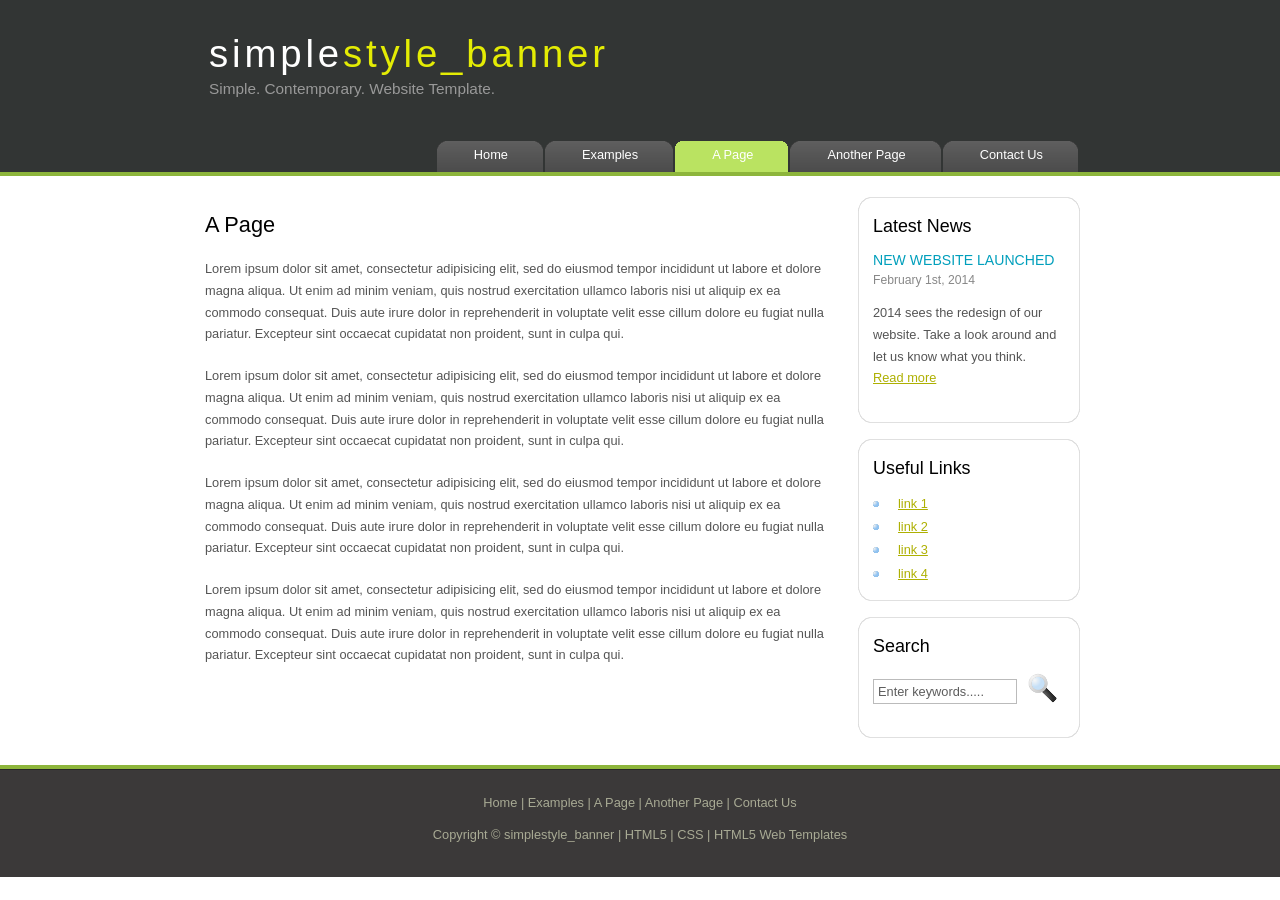
<file: NewFolder2/page.html>
<!DOCTYPE HTML>
<html>

<head>
  <title>simplestyle_banner - a page</title>
  <meta name="description" content="website description" />
  <meta name="keywords" content="website keywords, website keywords" />
  <meta http-equiv="content-type" content="text/html; charset=windows-1252" />
  <link rel="stylesheet" type="text/css" href="style/style.css" />
</head>

<body>
  <div id="main">
    <div id="header">
      <div id="logo">
        <div id="logo_text">
          <!-- class="logo_colour", allows you to change the colour of the text -->
          <h1><a href="index.html">simple<span class="logo_colour">style_banner</span></a></h1>
          <h2>Simple. Contemporary. Website Template.</h2>
        </div>
      </div>
      <div id="menubar">
        <ul id="menu">
          <!-- put class="selected" in the li tag for the selected page - to highlight which page you're on -->
          <li><a href="index.html">Home</a></li>
          <li><a href="examples.html">Examples</a></li>
          <li class="selected"><a href="page.html">A Page</a></li>
          <li><a href="another_page.html">Another Page</a></li>
          <li><a href="contact.html">Contact Us</a></li>
        </ul>
      </div>
    </div>
    <div id="content_header"></div>
    <div id="site_content">
      <div id="sidebar_container">
        <div class="sidebar">
          <div class="sidebar_top"></div>
          <div class="sidebar_item">
            <!-- insert your sidebar items here -->
            <h3>Latest News</h3>
            <h4>New Website Launched</h4>
            <h5>February 1st, 2014</h5>
            <p>2014 sees the redesign of our website. Take a look around and let us know what you think.<br /><a href="#">Read more</a></p>
          </div>
          <div class="sidebar_base"></div>
        </div>
        <div class="sidebar">
          <div class="sidebar_top"></div>
          <div class="sidebar_item">
            <h3>Useful Links</h3>
            <ul>
              <li><a href="#">link 1</a></li>
              <li><a href="#">link 2</a></li>
              <li><a href="#">link 3</a></li>
              <li><a href="#">link 4</a></li>
            </ul>
          </div>
          <div class="sidebar_base"></div>
        </div>
        <div class="sidebar">
          <div class="sidebar_top"></div>
          <div class="sidebar_item">
            <h3>Search</h3>
            <form method="post" action="#" id="search_form">
              <p>
                <input class="search" type="text" name="search_field" value="Enter keywords....." />
                <input name="search" type="image" style="border: 0; margin: 0 0 -9px 5px;" src="style/search.png" alt="Search" title="Search" />
              </p>
            </form>
          </div>
          <div class="sidebar_base"></div>
        </div>
      </div>
      <div id="content">
        <!-- insert the page content here -->
        <h1>A Page</h1>
        <p>Lorem ipsum dolor sit amet, consectetur adipisicing elit, sed do eiusmod tempor incididunt ut labore et dolore magna aliqua. Ut enim ad minim veniam, quis nostrud exercitation ullamco laboris nisi ut aliquip ex ea commodo consequat. Duis aute irure dolor in reprehenderit in voluptate velit esse cillum dolore eu fugiat nulla pariatur. Excepteur sint occaecat cupidatat non proident, sunt in culpa qui.</p>
        <p>Lorem ipsum dolor sit amet, consectetur adipisicing elit, sed do eiusmod tempor incididunt ut labore et dolore magna aliqua. Ut enim ad minim veniam, quis nostrud exercitation ullamco laboris nisi ut aliquip ex ea commodo consequat. Duis aute irure dolor in reprehenderit in voluptate velit esse cillum dolore eu fugiat nulla pariatur. Excepteur sint occaecat cupidatat non proident, sunt in culpa qui.</p>
        <p>Lorem ipsum dolor sit amet, consectetur adipisicing elit, sed do eiusmod tempor incididunt ut labore et dolore magna aliqua. Ut enim ad minim veniam, quis nostrud exercitation ullamco laboris nisi ut aliquip ex ea commodo consequat. Duis aute irure dolor in reprehenderit in voluptate velit esse cillum dolore eu fugiat nulla pariatur. Excepteur sint occaecat cupidatat non proident, sunt in culpa qui.</p>
        <p>Lorem ipsum dolor sit amet, consectetur adipisicing elit, sed do eiusmod tempor incididunt ut labore et dolore magna aliqua. Ut enim ad minim veniam, quis nostrud exercitation ullamco laboris nisi ut aliquip ex ea commodo consequat. Duis aute irure dolor in reprehenderit in voluptate velit esse cillum dolore eu fugiat nulla pariatur. Excepteur sint occaecat cupidatat non proident, sunt in culpa qui.</p>
      </div>
    </div>
    <div id="content_footer"></div>
    <div id="footer">
      <p><a href="index.html">Home</a> | <a href="examples.html">Examples</a> | <a href="page.html">A Page</a> | <a href="another_page.html">Another Page</a> | <a href="contact.html">Contact Us</a></p>
      <p>Copyright &copy; simplestyle_banner | <a href="http://validator.w3.org/check?uri=referer">HTML5</a> | <a href="http://jigsaw.w3.org/css-validator/check/referer">CSS</a> | <a href="http://www.html5webtemplates.co.uk">HTML5 Web Templates</a></p>
    </div>
  </div>
</body>
</html>
</file>
<file: NewFolder1/style/style.css>
html
{ height: 100%;}

*
{ margin: 0;
  padding: 0;}

body
{ font: normal .80em 'trebuchet ms', arial, sans-serif;
  background: #2F2827;
  color: #5D5D5D;}

p
{ padding: 0 0 20px 0;
  line-height: 1.7em;}

img
{ border: 0;}

h1, h2, h3, h4, h5, h6 
{ font: normal 179% 'century gothic', arial, sans-serif;
  color: #43423F;
  margin: 0 0 15px 0;
  padding: 15px 0 5px 0;}

h2
{ font: normal 145% 'century gothic', arial, sans-serif;
  color: #B60000;}

h3
{ font: normal 125% 'century gothic', arial, sans-serif;}

h4, h5, h6
{ margin: 0;
  padding: 0 0 5px 0;
  font: normal 120% arial, sans-serif;
  color: #B60000;}

h5, h6
{ font: italic 95% arial, sans-serif;
  color: #888;}

h6
{ color: #362C20;}

a, a:hover
{ outline: none;
  text-decoration: underline;
  color: #A4AA04;}

a:hover
{ text-decoration: none;}

blockquote
{ margin: 20px 0; 
  padding: 10px 20px 0 20px;
  border: 1px solid #E5E5DB;
  background: #FFF;}

ul
{ margin: 2px 0 22px 17px;}

ul li
{ list-style-type: circle;
  margin: 0 0 6px 0; 
  padding: 0 0 4px 5px;}

ol
{ margin: 8px 0 22px 20px;}

ol li
{ margin: 0 0 11px 0;}

.left
{ float: left;
  width: auto;
  margin-right: 10px;}

.right
{ float: right; 
  width: auto;
  margin-left: 10px;}

.center
{ display: block;
  text-align: center;
  margin: 20px auto;}

#main, #logo, #menubar, #site_content, #footer
{ margin-left: auto; 
  margin-right: auto;}

#main
{ padding-bottom: 20px;}

#header
{ background: #2F2827;
  height: 170px;}

#logo
{ width: 860px;
  position: relative;
  height: 136px;
  background: url(logo.jpg) no-repeat;}

#logo #logo_text 
{ position: absolute; 
  top: 27px;
  left: 0;}

#logo h1, #logo h2
{ font: normal 300% 'century gothic', arial, sans-serif;
  border-bottom: 0;
  text-transform: none;
  margin: 0;}

#logo_text h1, #logo_text h1 a, #logo_text h1 a:hover 
{ padding: 22px 0 0 0;
  color: #FFF;
  text-decoration: none;}

#logo_text h1 a .logo_colour
{ color: #E4EC04;}

#logo_text a:hover .logo_colour
{ color: #FFF;}

#logo_text h2
{ font-size: 120%;
  padding: 4px 0 0 0;
  color: #B7B9A7;}

#menubar
{ width: 898px;
  height: 46px;
  padding: 0 0 0 4px;} 

ul#menu
{ float: right;
  margin: 0; 
  padding: 0;}

ul#menu li
{ float: left;
  margin: 5px 0 0 0;
  padding: 0 0 0 6px;
  list-style: none;
  margin: 3px 2px 0 0;
  background: #635B53 url(tab.png) no-repeat 0 0;}

ul#menu li a
{ font: normal 100% 'lucida sans unicode', sans-serif;
  display: block; 
  float: left; 
  height: 20px;
  padding: 7px 22px 4px 16px;
  text-align: center;
  color: #FFF;
  text-decoration: none;
  background: #635B53 url(tab.png) no-repeat 100% 0;} 

ul#menu li.selected a
{ height: 20px;
  padding: 7px 22px 4px 16px;}

ul#menu li.selected
{ margin: 3px 2px 0 0;
  background: #FFF;}

ul#menu li.selected a, ul#menu li.selected a:hover
{ background: #FFF;
  color: #111;}

ul#menu li a:hover
{ color: #E4EC04;}

#site_content
{ width: 858px;
  overflow: hidden;
  margin: 0 auto 0 auto;
  padding: 10px 20px 20px 20px;
  background: #F6F6F0 url(back.png) repeat-y;
  border: 15px solid #FFF;} 

.sidebar
{ float: right;
  width: 190px;
  padding: 0 15px 20px 15px;}

.sidebar ul
{ width: 178px; 
  padding: 4px 0 0 0; 
  margin: 4px 0 30px 0;}

.sidebar li
{ list-style: none; 
  padding: 0 0 7px 0; }

.sidebar li a, .sidebar li a:hover
{ padding: 0 0 0 35px;
  display: block;
  background: transparent url(link.png) no-repeat left center;} 

.sidebar li a.selected
{ color: #444;} 

#content
{ text-align: left;
  width: 613px;
  padding: 0;}

#content ul
{ margin: 2px 0 22px 0px;}

#content ul li
{ list-style-type: none;
  background: url(bullet.png) no-repeat;
  margin: 0 0 0 0; 
  padding: 0 0 4px 25px;
  line-height: 1.5em;}

#footer
{ width: 916px;
  font-family: 'trebuchet ms', sans-serif;
  font-size: 90%;
  height: 28px;
  padding: 20px 0 5px 0;
  text-align: center; 
  background: transparent;
  color: #EEF3CD;
  text-transform: uppercase;
  letter-spacing: 0.1em;}

#footer p
{ padding: 0;}

#footer a, #footer a:hover
{ color: #EEF3CD;
  text-decoration: none;}

#footer a:hover
{ text-decoration: underline;}

.search
{ color: #555; 
  border: 1px solid #DDD; 
  width: 134px;
  padding: 5px;}
  
.form_settings
{ margin: 15px 0 0 0;}

.form_settings p
{ padding: 0 0 4px 0;}

.form_settings span
{ float: left; 
  width: 200px; 
  text-align: left;}
  
.form_settings input, .form_settings textarea
{ padding: 5px; 
  width: 299px; 
  font: 100% arial; 
  border: 1px solid #E5E5DB; 
  background: #FFF; 
  color: #47433F;}
  
.form_settings .submit
{ font: 100% arial; 
  border: 0; 
  width: 99px; 
  margin: 0 0 0 212px; 
  height: 33px;
  padding: 2px 0 3px 0;
  cursor: pointer; 
  background: #3B3B3B; 
  color: #FFF;}

.form_settings textarea, .form_settings select
{ font: 100% arial; 
  width: 299px;}

.form_settings select
{ width: 310px;}

.form_settings .checkbox
{ margin: 4px 0; 
  padding: 0; 
  width: 14px;
  border: 0;
  background: none;}

.separator
{ width: 100%;
  height: 0;
  border-top: 1px solid #D9D5CF;
  border-bottom: 1px solid #FFF;
  margin: 0 0 20px 0;}
  
table
{ margin: 10px 0 30px 0;}

table tr th, table tr td
{ background: #3B3B3B;
  color: #FFF;
  padding: 7px 4px;
  text-align: left;}
  
table tr td
{ background: #E5E5DB;
  color: #47433F;
  border-top: 1px solid #FFF;}
</file>
<file: NewFolder2/style/style.css>
html
{ height: 100%;}

*
{ margin: 0;
  padding: 0;}

body
{ font: normal .80em 'trebuchet ms', arial, sans-serif;
  background: #FFF;
  color: #555;}

p
{ padding: 0 0 20px 0;
  line-height: 1.7em;}

img
{ border: 0;}

h1, h2, h3, h4, h5, h6 
{ color: #362C20;
  letter-spacing: 0em;
  padding: 0 0 5px 0;}

h1, h2, h3
{ font: normal 170% 'century gothic', arial;
  margin: 0 0 15px 0;
  padding: 15px 0 5px 0;
  color: #000;}

h2
{ font-size: 160%;
  padding: 9px 0 5px 0;
  color: #009FBC;}

h3
{ font-size: 140%;
  padding: 5px 0 0 0;}

h4, h6
{ color: #009FBC;
  padding: 0 0 5px 0;
  font: normal 110% arial;
  text-transform: uppercase;}

h5, h6
{ color: #888;
  font: normal 95% arial;
  letter-spacing: normal;
  padding: 0 0 15px 0;}

a, a:hover
{ outline: none;
  text-decoration: underline;
  color: #AEB002;}

a:hover
{ text-decoration: none;}

blockquote
{ margin: 20px 0; 
  padding: 10px 20px 0 20px;
  border: 1px solid #E5E5DB;
  background: #FFF;}

ul
{ margin: 2px 0 22px 17px;}

ul li
{ list-style-type: circle;
  margin: 0 0 6px 0; 
  padding: 0 0 4px 5px;
  line-height: 1.5em;}

ol
{ margin: 8px 0 22px 20px;}

ol li
{ margin: 0 0 11px 0;}

.left
{ float: left;
  width: auto;
  margin-right: 10px;}

.right
{ float: right; 
  width: auto;
  margin-left: 10px;}

.center
{ display: block;
  text-align: center;
  margin: 20px auto;}

#main, #logo, #menubar, #site_content, #footer
{ margin-left: auto; 
  margin-right: auto;}

#header
{ background: #323534 url(back.png) repeat-x;
  height: 177px;}
  
#banner
{  background: transparent url(banner.jpg) no-repeat;
  width: 860px;
  height: 180px;
  margin-bottom: 20px;
  border: 10px solid #DDD;}

#logo
{ width: 880px;
  position: relative;
  height: 140px;
  background: transparent;}

#logo #logo_text 
{ position: absolute; 
  top: 10px;
  left: 0;}

#logo h1, #logo h2
{ font: normal 300% 'century gothic', arial, sans-serif;
  border-bottom: 0;
  text-transform: none;
  margin: 0 0 0 9px;}

#logo_text h1, #logo_text h1 a, #logo_text h1 a:hover 
{ padding: 22px 0 0 0;
  color: #FFF;
  letter-spacing: 0.1em;
  text-decoration: none;}

#logo_text h1 a .logo_colour
{ color: #E4EC04;}

#logo_text a:hover .logo_colour
{ color: #FFF;}

#logo_text h2
{ font-size: 120%;
  padding: 4px 0 0 0;
  color: #999;}

#menubar
{ width: 880px;
  height: 46px;} 

ul#menu
{ float: right;
  margin: 0;}

ul#menu li
{ float: left;
  padding: 0 0 0 9px;
  list-style: none;
  margin: 1px 2px 0 0;
  background: #5A5A5A url(tab.png) no-repeat 0 0;}

ul#menu li a
{ font: normal 100% 'trebuchet ms', sans-serif;
  display: block; 
  float: left; 
  height: 20px;
  padding: 6px 35px 5px 28px;
  text-align: center;
  color: #FFF;
  text-decoration: none;
  background: #5A5A5A url(tab.png) no-repeat 100% 0;} 

ul#menu li.selected a
{ height: 20px;
  padding: 6px 35px 5px 28px;}

ul#menu li.selected
{ margin: 1px 2px 0 0;
  background: #00C6F0 url(tab_selected.png) no-repeat 0 0;}

ul#menu li.selected a, ul#menu li.selected a:hover
{ background: #00C6F0 url(tab_selected.png) no-repeat 100% 0;
  color: #FFF;}

ul#menu li a:hover
{ color: #E4EC04;}

#site_content
{ width: 880px;
  overflow: hidden;
  margin: 20px auto 0 auto;
  padding: 0 0 10px 0;} 

#sidebar_container
{ float: right;
  width: 224px;}

.sidebar_top
{ width: 222px;
  height: 14px;
  background: transparent url(side_top.png) no-repeat;}

.sidebar_base
{ width: 222px;
  height: 14px;
  background: url(side_base.png) no-repeat;}

.sidebar
{ float: right;
  width: 222px;
  padding: 0;
  margin: 0 0 16px 0;}

.sidebar_item
{ background: url(side_back.png) repeat-y;
  padding: 0 15px;
  width: 192px;}

.sidebar li a.selected
{ color: #444;} 

.sidebar ul
{ margin: 0;} 

#content
{ text-align: left;
  width: 620px;
  padding: 0 0 0 5px;
  float: left;}
  
#content ul
{ margin: 2px 0 22px 0px;}

#content ul li, .sidebar ul li
{ list-style-type: none;
  background: url(bullet.png) no-repeat;
  margin: 0 0 0 0; 
  padding: 0 0 4px 25px;
  line-height: 1.5em;}

#footer
{ width: 100%;
  font-family: 'trebuchet ms', sans-serif;
  font-size: 100%;
  height: 80px;
  padding: 28px 0 5px 0;
  text-align: center; 
  background: #3B3939 url(footer.png) repeat-x;
  color: #A8AA94;}

#footer p
{ line-height: 1.7em;
  padding: 0 0 10px 0;}

#footer a
{ color: #A8AA94;
  text-decoration: none;}

#footer a:hover
{ color: #FFF;
  text-decoration: none;}

.search
{ color: #5D5D5D; 
  border: 1px solid #BBB; 
  width: 134px; 
  padding: 4px; 
  font: 100% arial, sans-serif;}

.form_settings
{ margin: 15px 0 0 0;}

.form_settings p
{ padding: 0 0 4px 0;}

.form_settings span
{ float: left; 
  width: 200px; 
  text-align: left;}
  
.form_settings input, .form_settings textarea
{ padding: 5px; 
  width: 299px; 
  font: 100% arial; 
  border: 1px solid #E5E5DB; 
  background: #FFF; 
  color: #47433F;}
  
.form_settings .submit
{ font: 100% arial; 
  border: 0; 
  width: 99px; 
  margin: 0 0 0 212px; 
  height: 33px;
  padding: 2px 0 3px 0;
  cursor: pointer; 
  background: #3B3B3B; 
  color: #FFF;}

.form_settings textarea, .form_settings select
{ font: 100% arial; 
  width: 299px;}

.form_settings select
{ width: 310px;}

.form_settings .checkbox
{ margin: 4px 0; 
  padding: 0; 
  width: 14px;
  border: 0;
  background: none;}

.separator
{ width: 100%;
  height: 0;
  border-top: 1px solid #D9D5CF;
  border-bottom: 1px solid #FFF;
  margin: 0 0 20px 0;}
  
table
{ margin: 10px 0 30px 0;}

table tr th, table tr td
{ background: #3B3B3B;
  color: #FFF;
  padding: 7px 4px;
  text-align: left;}
  
table tr td
{ background: #E5E5DB;
  color: #47433F;
  border-top: 1px solid #FFF;}
</file>
